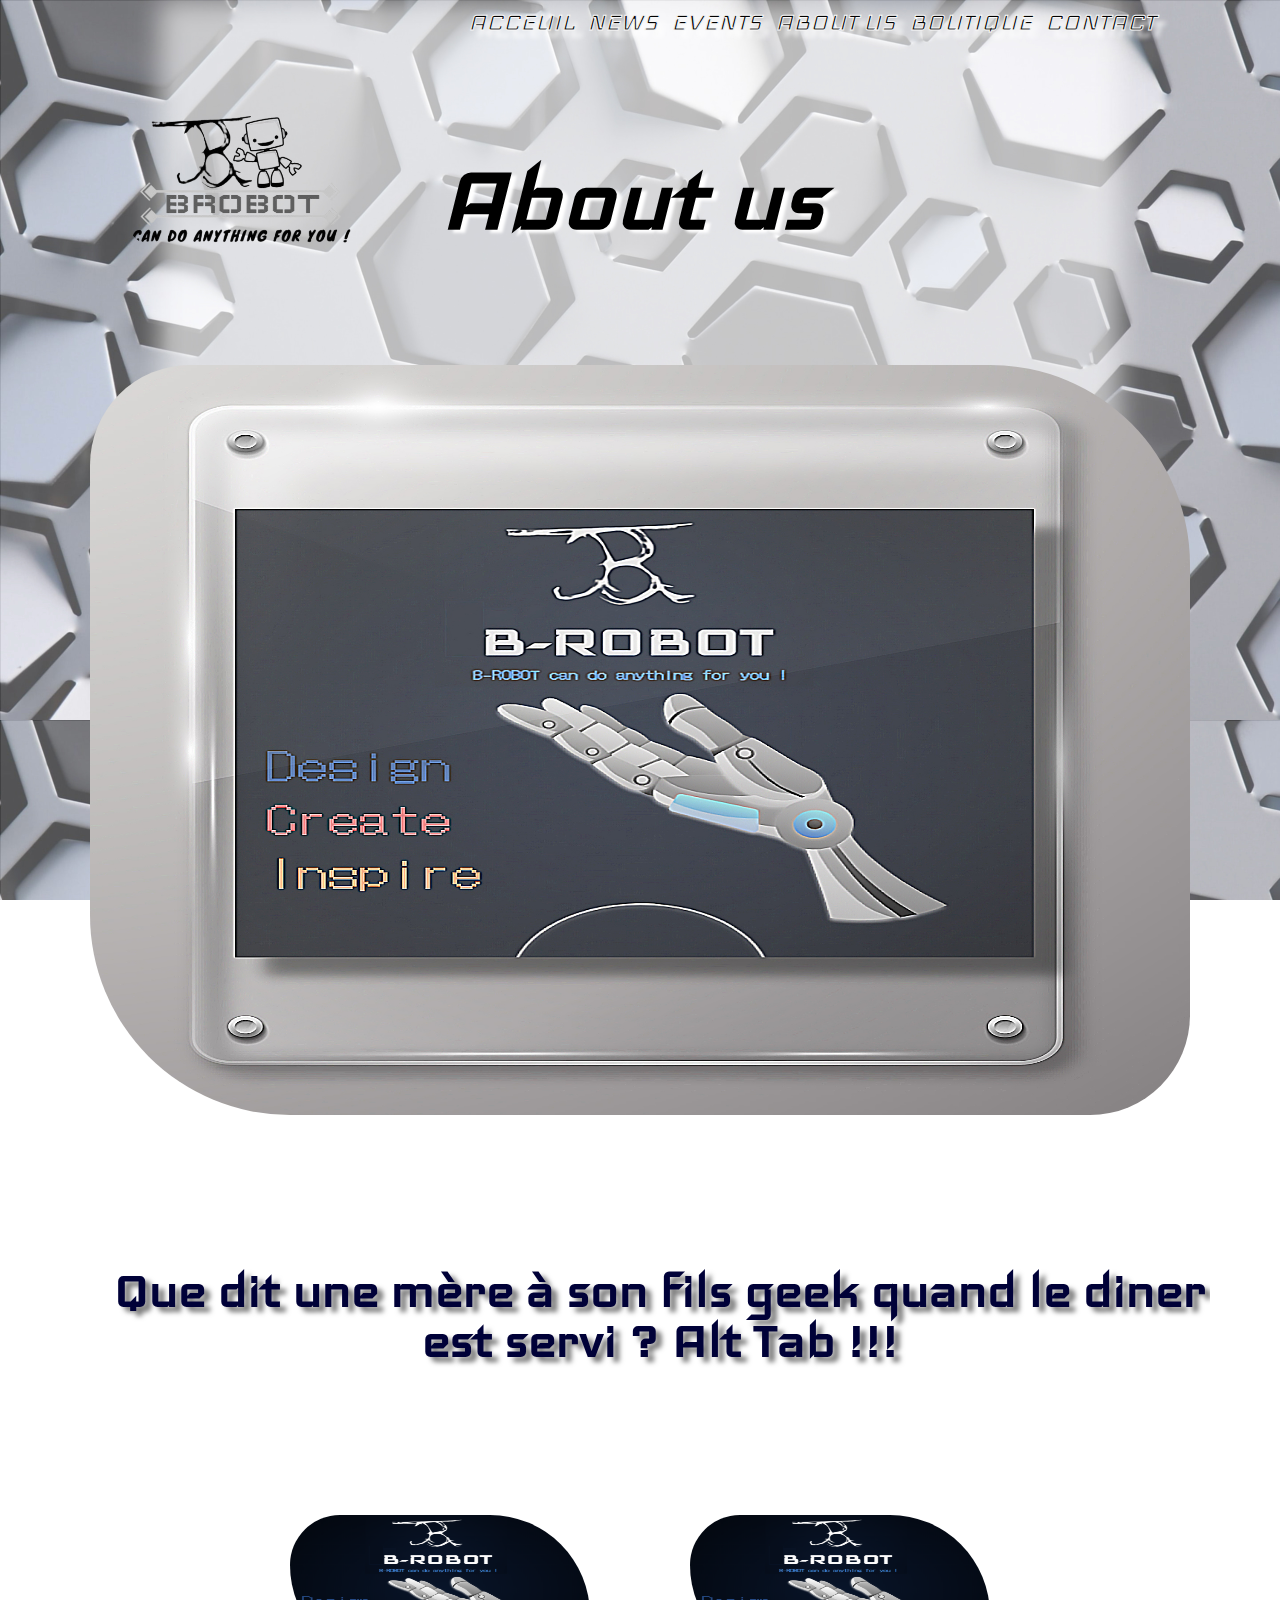
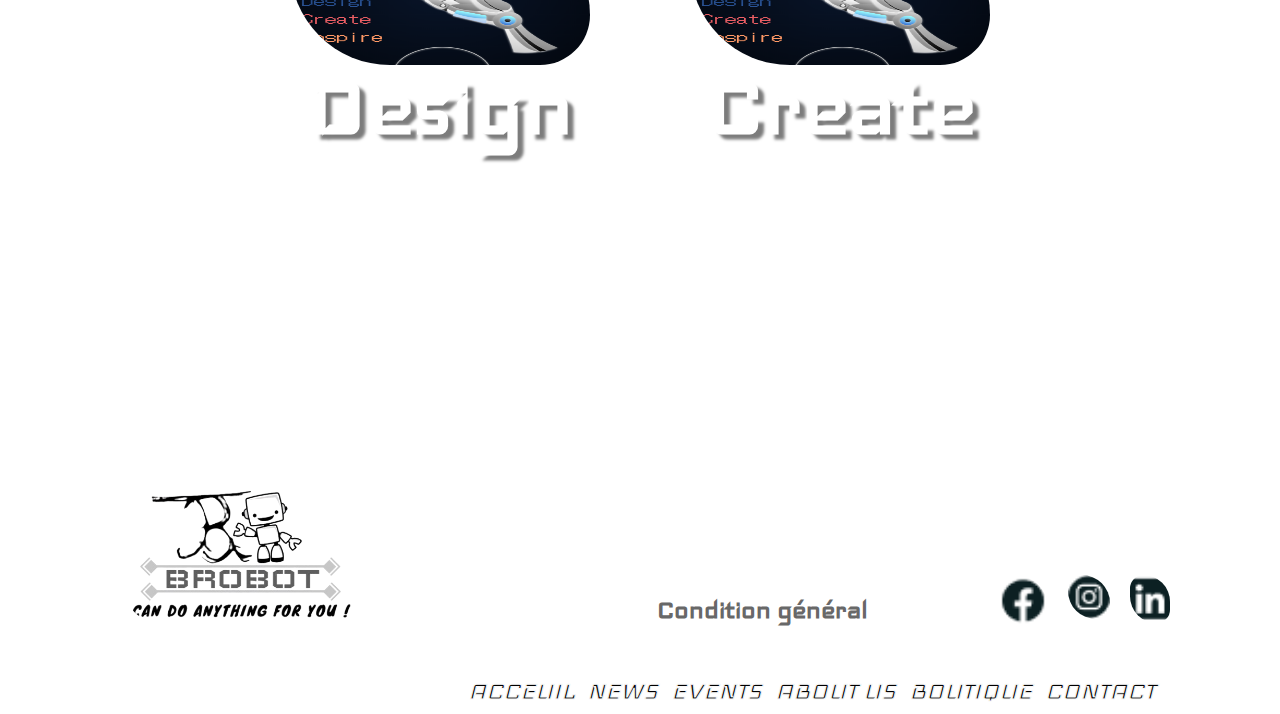
<file: aboutus.html>
<!DOCTYPE html>
<html lang="fr">
<head>
    <meta charset="UTF-8">
    <meta name="viewport" content="width=device-width, initial-scale=1.0">
    <link rel="stylesheet" type="text/css" href="style.css">
    <link rel="stylesheet" href="https://cdnjs.cloudflare.com/ajax/libs/font-awesome/5.15.3/css/all.min.css" />
    <title>Document</title>
    <link rel="preconnect" href="https://fonts.googleapis.com">
<link rel="preconnect" href="https://fonts.gstatic.com" crossorigin>
<link href="https://fonts.googleapis.com/css2?family=Iceland&display=swap" rel="stylesheet">
</head>
<body> 
  <header>
    <div class="flex-container0">
      <div class="flex-box0">
        <nav class="navo">
                <input type="checkbox" id="check">
              <label for="check" class="checkbtn">
                <i class="fas fa-bars"></i>
              </label>      
            <ul class="ulfoot">
              <li><a href="index.html">Acceuil</a></li>
                <li><a href="news.html">News</a></li>
                <li><a href="events.html">Events</a></li>
                <li><a href="aboutus.html">About Us</a></li>
                <li><a href="boutique.html">Boutique</a></li>
                <li><a href="contact.html">Contact</a></li>
            </ul>
        </nav>
      </div>
    </div>
  </header>
    <div class="flex-box0">
      <div class="media">
        <div class="image"><img src="./logoOKOK2.png" width="300"></div>
        <div class="content7">About us</div>
      </div>
    <div class="flex-container">
        <div class="flex-box2">
            <a class="imagecentre"><img alt="logo" src="./verre7.jpg" width="1100" height="750"/></a>
        </div>        
        <div class="flex-box555">
            <h1 class="titre2">Que dit une mère à son fils geek quand le diner est servi ? 
Alt Tab !!!</h1>
        </div>
    </div>
        <div class="flex-container2">
            <div class="flex-box3">
                <a class="imagerobot"><img alt="logo" src="./imagebox1.png" width="300" height="150" /></a>
                <h1 class="mot1">Design</h1>
            </div>
            <div class="flex-box4">
                <a class="imagerobot"><img alt="logo" src="./imagebox1.png" width="300" height="150" /></a>
                <h1 class="mot2">Create</h1>
            </div>
        </div>        
          <div>
      </div> 
          <div class="medias">
            <div class="logofooter"><img src="./logoOKOK2.png" width="300"></div>
            <div class="condition">
              <a href="conditiongeneral.html">Condition général</a>
            </div>
            <div class="mediascontent"><img src="./facebook.png" width="50"></div>
            <div class="mediascontent"><img src="./instagram.png" width="42"></div>
            <div class="mediascontent"><img src="./linkedin.png" width="40"></div>
          </div>      
<footer>   
    <div class="foot">
      <div class="flex-container0">
        <div class="flex-box0">
          <nav class="navo">    
              <ul class="ulfoot">
                <li><a href="index.html">Acceuil</a></li>
                <li><a href="news.html">News</a></li>
                <li><a href="events.html">Events</a></li>
                <li><a href="aboutus.html">About Us</a></li>
                <li><a href="boutique.html">Boutique</a></li>
                <li><a href="contact.html">Contact</a></li>
              </ul>
          </nav>
        </div>
      </div>
    </div>
</footer>
</body>
</html>
</file>
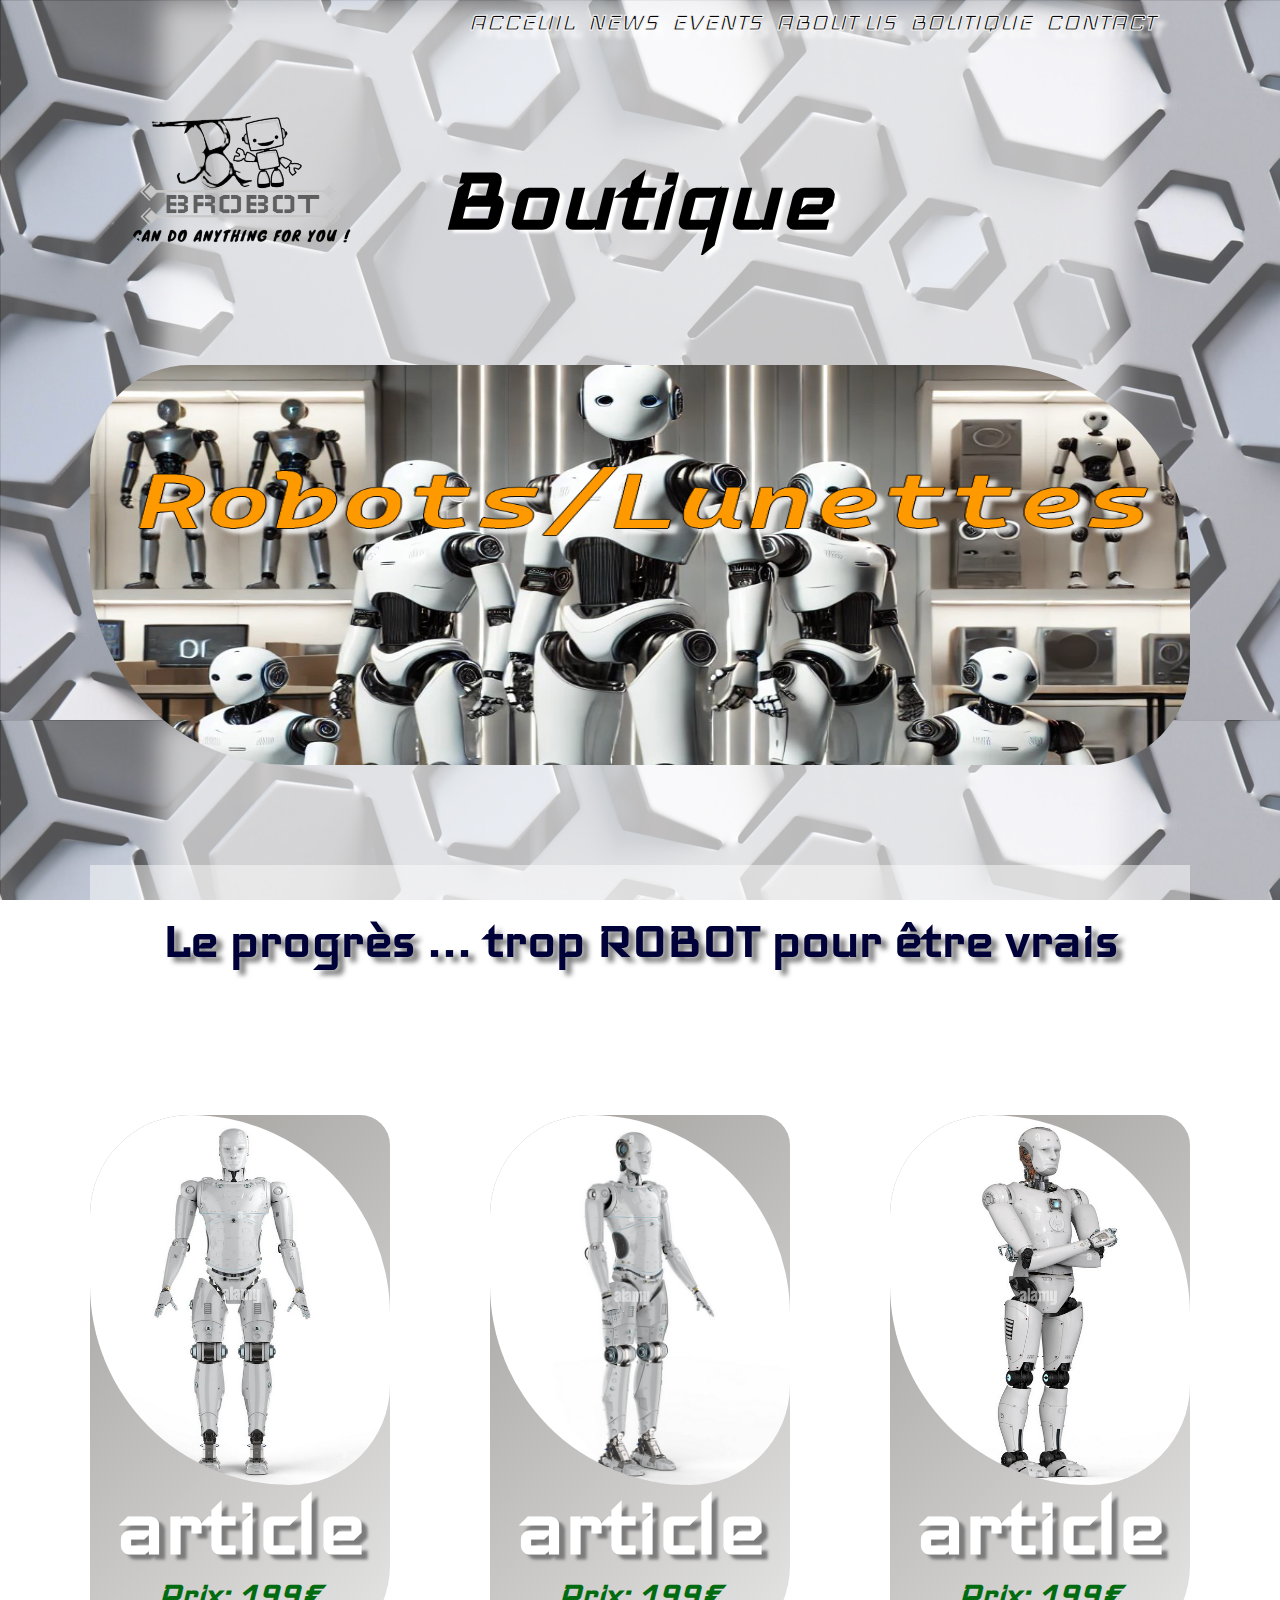
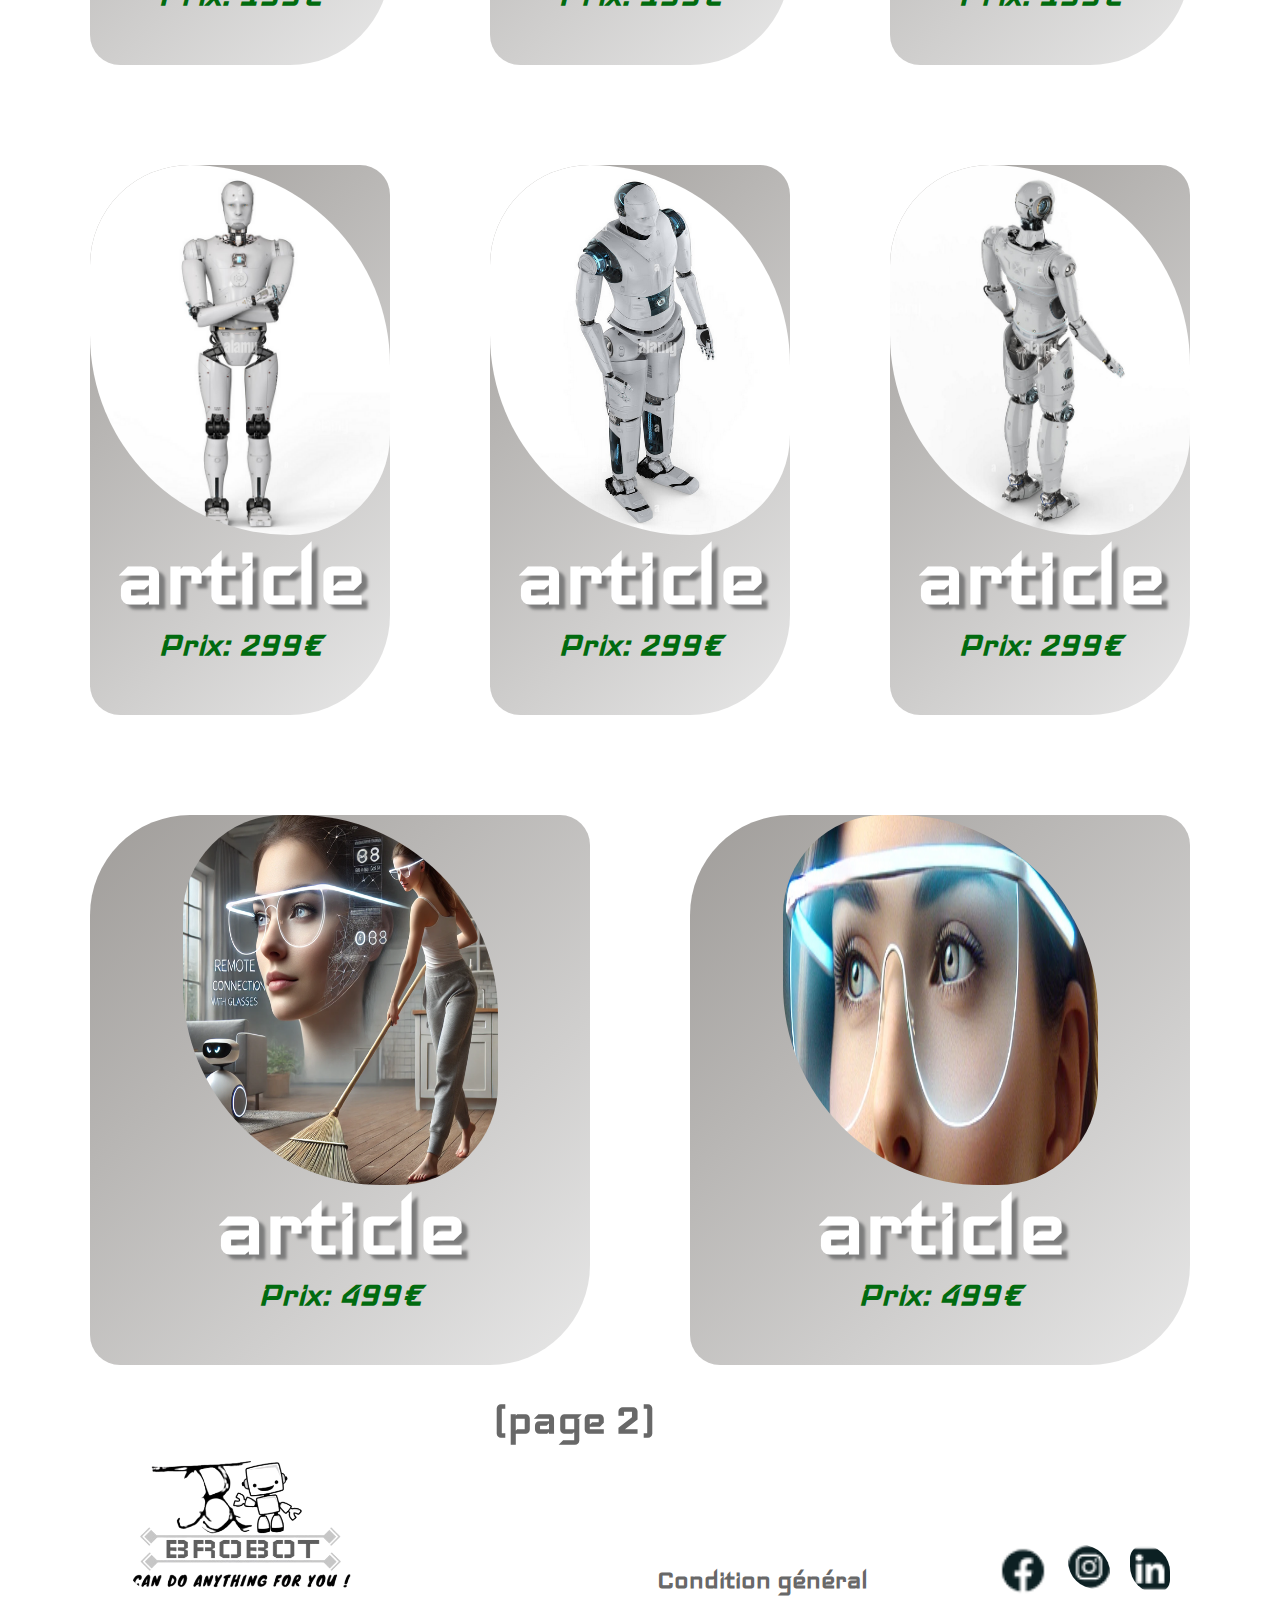
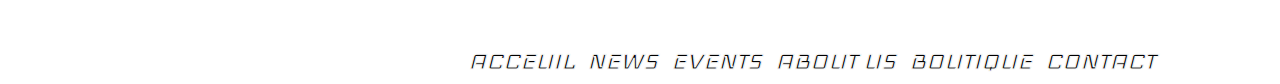
<file: boutique.html>
<!DOCTYPE html>
<html lang="fr">
<head>
    <meta charset="UTF-8">
    <meta name="viewport" content="width=device-width, initial-scale=1.0">
    <link rel="stylesheet" type="text/css" href="style.css">
    <link rel="stylesheet" href="https://cdnjs.cloudflare.com/ajax/libs/font-awesome/5.15.3/css/all.min.css" />
    <title>Document</title>
    <link rel="preconnect" href="https://fonts.googleapis.com">
<link rel="preconnect" href="https://fonts.gstatic.com" crossorigin>
<link href="https://fonts.googleapis.com/css2?family=Iceland&display=swap" rel="stylesheet">
</head>
<body> 
  <header>
    <div class="flex-container0">
      <div class="flex-box0">
        <nav class="navo">
                <input type="checkbox" id="check">
              <label for="check" class="checkbtn">
                <i class="fas fa-bars"></i>
              </label>      
            <ul class="ulfoot">
              <li><a href="index.html">Acceuil</a></li>
                <li><a href="news.html">News</a></li>
                <li><a href="events.html">Events</a></li>
                <li><a href="aboutus.html">About Us</a></li>
                <li><a href="boutique.html">Boutique</a></li>
                <li><a href="contact.html">Contact</a></li>
            </ul>
        </nav>
      </div>
    </div>
  </header>
    <div class="flex-box0">
      <div class="media">
        <div class="image"><img src="./logoOKOK2.png" width="300"></div>
        <div class="content8">Boutique</div>
      </div>
    <div class="flex-container">
        <div class="flex-box2">
            <a class="imagecentre"><img alt="logo" src="./roro.png" width="1100" height="400"/></a>
        </div>        
        <div class="flex-box5">
            <h1 class="titre2">Le progrès ... trop ROBOT pour être vrais</h1>
        </div>
    </div>
        <div class="flex-container2">
            <div class="flex-box44">
                <a class="imagerobot"><img alt="logo" src="robot/1.png" width="300" height="370" /></a>
                <a class="mot1" href="logoOKOK.jpg">article</a>
                <p>Prix: 199€</p>
            </div>
            <div class="flex-box44">
                <a class="imagerobot"><img alt="logo" src="./robot/2.png" width="300" height="370" /></a>
                <a class="mot1" href="logoOKOK.jpg">article</a>
                <p>Prix: 199€</p>
            </div>
            <div class="flex-box44">
                <a class="imagerobot"><img alt="logo" src="./robot/3.png" width="300" height="370" /></a>
                <a class="mot1" href="logoOKOK.jpg">article</a>
                <p>Prix: 199€</p>
            </div>
        </div> 
        <div class="flex-container2">
          <div class="flex-box44">
              <a class="imagerobot"><img alt="logo" src="./robot/4.png" width="300" height="370" /></a>
              <a class="mot1" href="logoOKOK.jpg">article</a>
              <p>Prix: 299€</p>
          </div>
          <div class="flex-box44">
              <a class="imagerobot"><img alt="logo" src="./robot/5.png" width="300" height="370" /></a>
              <a class="mot1" href="logoOKOK.jpg">article</a>
              <p>Prix: 299€</p>
          </div>
          <div class="flex-box44">
              <a class="imagerobot"><img alt="logo" src="./robot/6.png" width="300" height="370" /></a>
              <a class="mot1" href="logoOKOK.jpg">article</a>
              <p>Prix: 299€</p>
          </div>
      </div>        
      <div class="flex-container2">
        <div class="flex-box44">
            <a class="imagerobot"><img alt="logo" src="./robot/17.png" width="315" height="370" /></a>
            <a class="mot1" href="logoOKOK.jpg">article</a>
            <p>Prix: 499€</p>
        </div>
        <div class="flex-box44">
            <a class="imagerobot"><img alt="logo" src="./robot/10.jpg" width="315" height="370" /></a>
            <a class="mot1" href="logoOKOK.jpg">article</a>
            <p>Prix: 499€</p>
        </div>
    </div>        
      <div class="flex-container0">
        <div class="flex-box0">
          <div class="medias">
            <div class="logofooter"><img src="./logoOKOK2.png" width="300"></div>
            <div class="page2">
              <a href="boutique2.html">(page 2)</a>
            </div>
            <div class="condition">
              <a href="conditiongeneral.html">Condition général</a>
            </div>

            
            <div class="mediascontent"><img src="./facebook.png" width="50"></div>
            <div class="mediascontent"><img src="./instagram.png" width="42"></div>
            <div class="mediascontent"><img src="./linkedin.png" width="40"></div>
          </div>      
<footer>   
    <div class="foot">
      <div class="flex-container0">
        <div class="flex-box0">
          <nav class="navo">    
              <ul class="ulfoot">
                <li><a href="index.html">Acceuil</a></li>
                <li><a href="news.html">News</a></li>
                <li><a href="events.html">Events</a></li>
                <li><a href="aboutus.html">About Us</a></li>
                <li><a href="boutique.html">Boutique</a></li>
                <li><a href="contact.html">Contact</a></li>
              </ul>
          </nav>
        </div>
      </div>
    </div>
</footer>
</body>
</html>
</file>
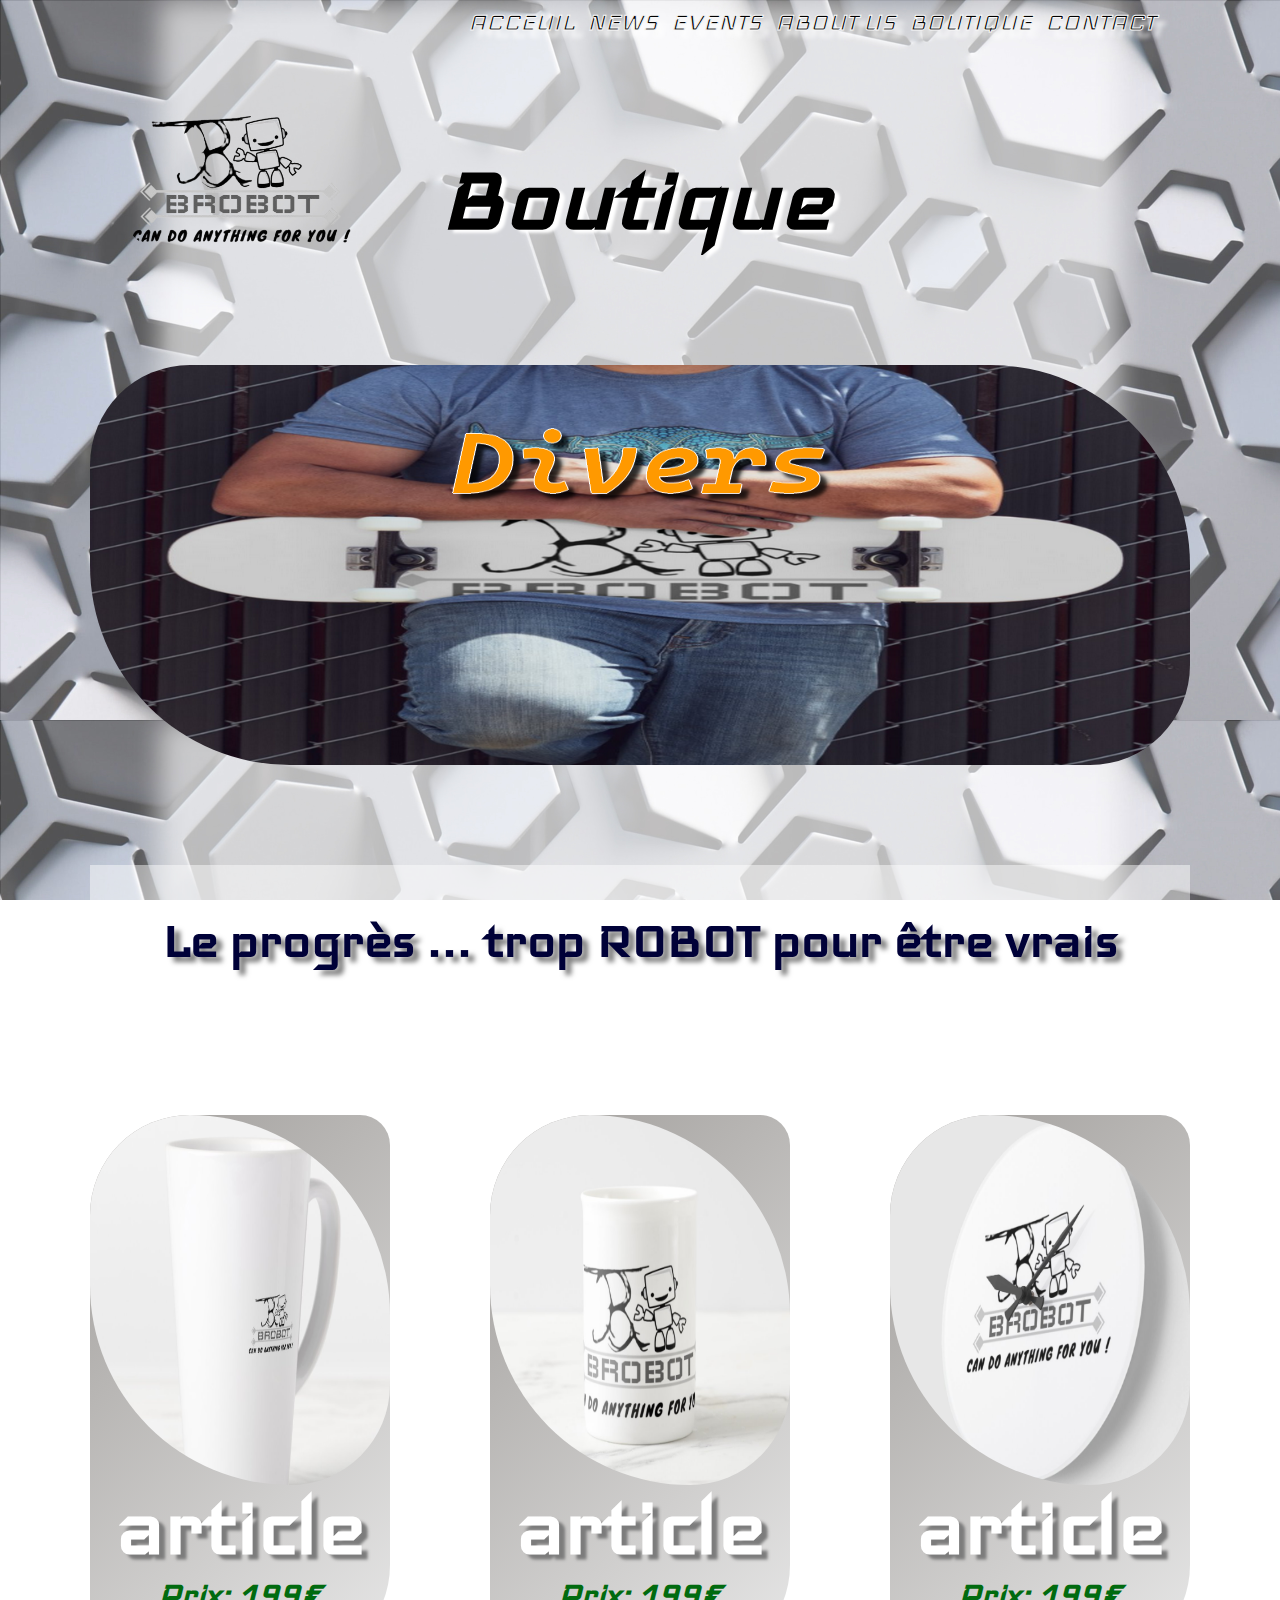
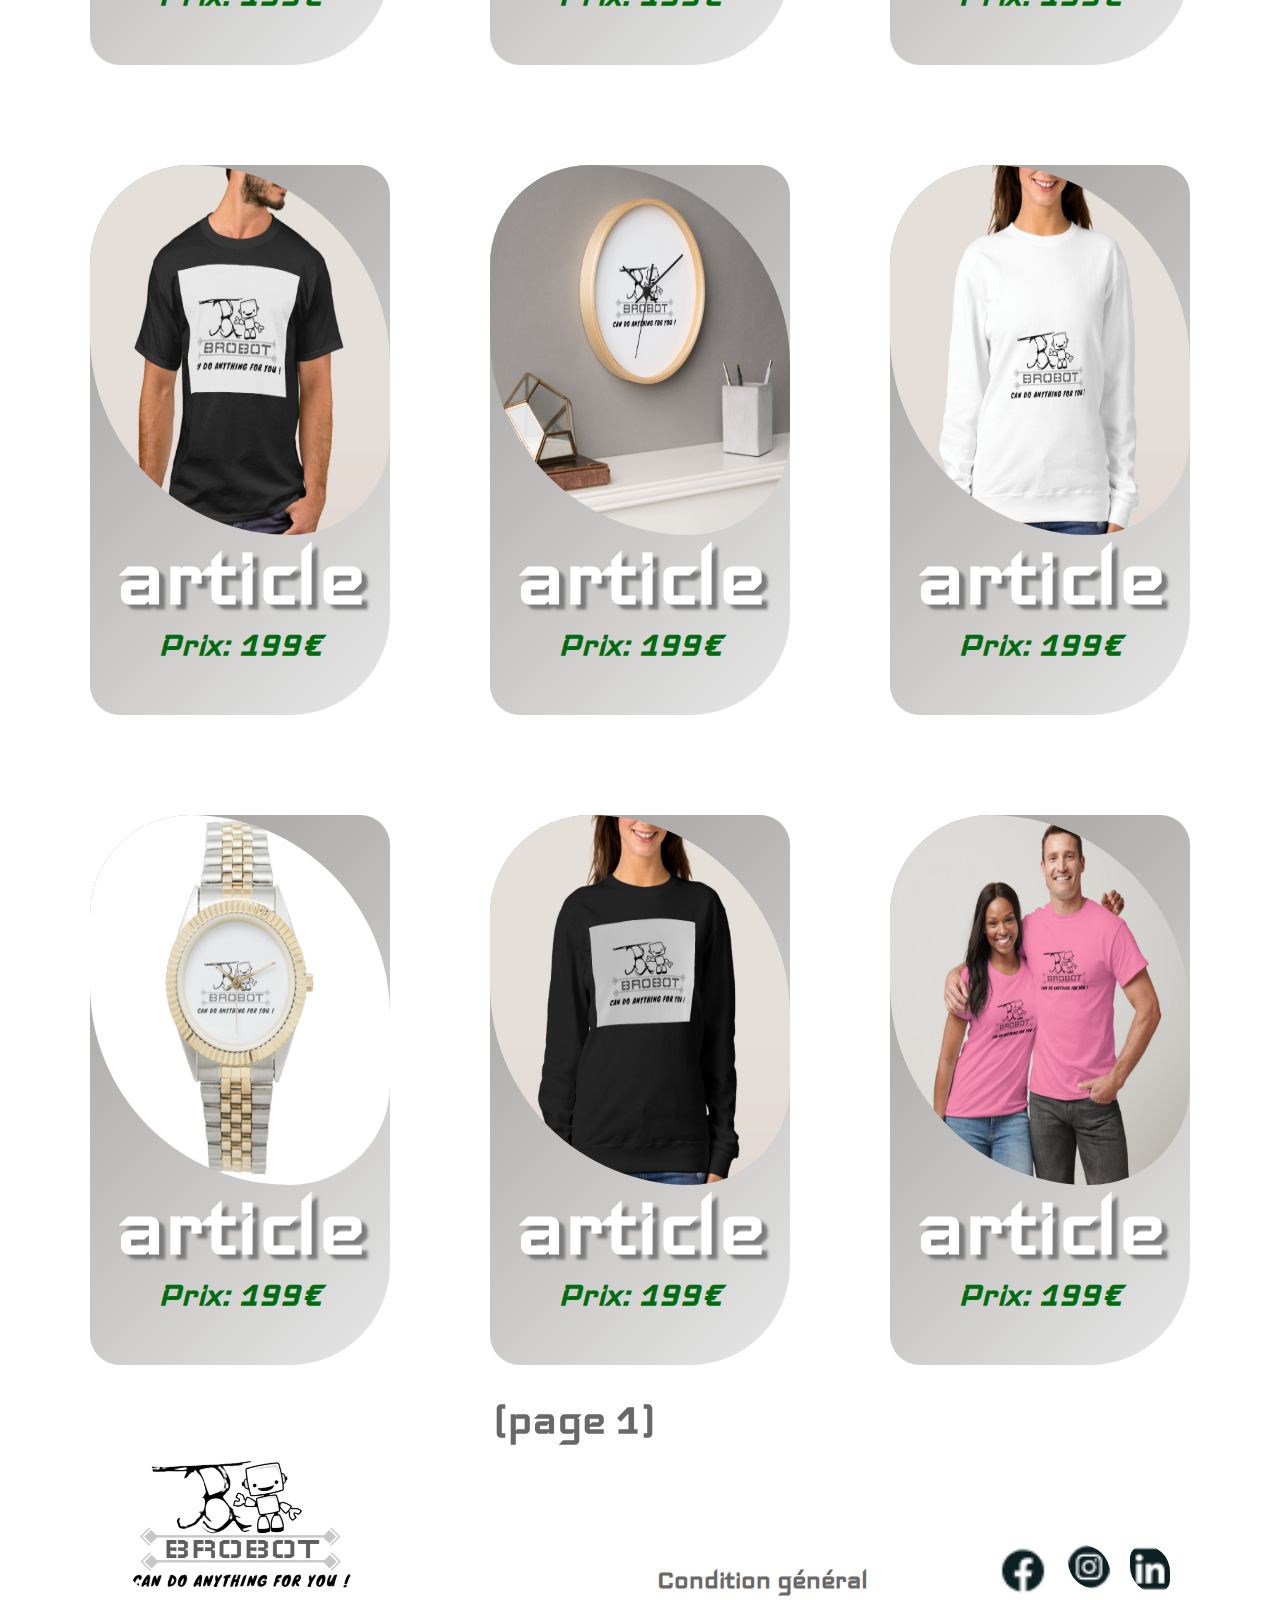
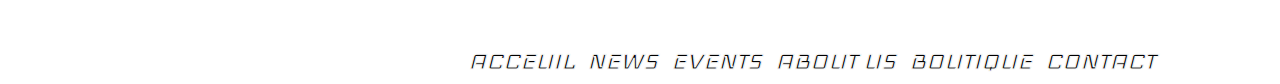
<file: boutique2.html>
<!DOCTYPE html>
<html lang="fr">
<head>
    <meta charset="UTF-8">
    <meta name="viewport" content="width=device-width, initial-scale=1.0">
    <link rel="stylesheet" type="text/css" href="style.css">
    <link rel="stylesheet" href="https://cdnjs.cloudflare.com/ajax/libs/font-awesome/5.15.3/css/all.min.css" />
    <title>Document</title>
    <link rel="preconnect" href="https://fonts.googleapis.com">
<link rel="preconnect" href="https://fonts.gstatic.com" crossorigin>
<link href="https://fonts.googleapis.com/css2?family=Iceland&display=swap" rel="stylesheet">
</head>
<body> 
  <header>
    <div class="flex-container0">
      <div class="flex-box0">
        <nav class="navo">
                <input type="checkbox" id="check">
              <label for="check" class="checkbtn">
                <i class="fas fa-bars"></i>
              </label>      
            <ul class="ulfoot">
                <li><a href="index.html">Acceuil</a></li>
                <li><a href="news.html">News</a></li>
                <li><a href="events.html">Events</a></li>
                <li><a href="aboutus.html">About Us</a></li>
                <li><a href="boutique.html">Boutique</a></li>
                <li><a href="contact.html">Contact</a></li>
            </ul>
        </nav>
      </div>
    </div>
  </header>
    <div class="flex-box0">
      <div class="media">
        <div class="image"><img src="./logoOKOK2.png" width="300"></div>
        <div class="content8">Boutique</div>
      </div>
    <div class="flex-container">
        <div class="flex-box2">
            <a class="imagecentre"><img alt="logo" src="./12.png" width="1100" height="400"/></a>
        </div>        
        <div class="flex-box5">
            <h1 class="titre2">Le progrès ... trop ROBOT pour être vrais</h1>
        </div>
    </div>
        <div class="flex-container2">
            <div class="flex-box44">
                <a class="imagerobot"><img alt="logo" src="./article/1.png" width="300" height="370" /></a>
                <a class="mot1" href="logoOKOK.jpg">article</a>
                <p class="b2">Prix: 199€</p>
            </div>
            <div class="flex-box44">
                <a class="imagerobot"><img alt="logo" src="./article/2.png" width="300" height="370" /></a>
                <a class="mot1" href="logoOKOK.jpg">article</a>
                <p class="b2">Prix: 199€</p>
            </div>
            <div class="flex-box44">
                <a class="imagerobot"><img alt="logo" src="./article/3.png" width="300" height="370" /></a>
                <a class="mot1" href="logoOKOK.jpg">article</a>
                <p class="b2">Prix: 199€</p>
            </div>
        </div> 
        <div class="flex-container2">
          <div class="flex-box44">
              <a class="imagerobot"><img alt="logo" src="./article/10.png" width="300" height="370" /></a>
              <a class="mot1" href="logoOKOK.jpg">article</a>
              <p class="b2">Prix: 199€</p>
          </div>
          <div class="flex-box44">
              <a class="imagerobot"><img alt="logo" src="./article/5.png" width="300" height="370" /></a>
              <a class="mot1" href="logoOKOK.jpg">article</a>
              <p class="b2">Prix: 199€</p>
          </div>
          <div class="flex-box44">
              <a class="imagerobot"><img alt="logo" src="./article/8.png" width="300" height="370" /></a>
              <a class="mot1" href="logoOKOK.jpg">article</a>
              <p class="b2">Prix: 199€</p>
          </div>
      </div>        
      <div class="flex-container2">
        <div class="flex-box44">
            <a class="imagerobot"><img alt="logo" src="./article/4.png" width="300" height="370" /></a>
            <a class="mot1" href="logoOKOK.jpg">article</a>
            <p class="b2">Prix: 199€</p>
        </div>
        <div class="flex-box44">
            <a class="imagerobot"><img alt="logo" src="./article/9.png" width="300" height="370" /></a>
            <a class="mot1" href="logoOKOK.jpg">article</a>
            <p class="b2">Prix: 199€</p>
        </div>
        <div class="flex-box44">
            <a class="imagerobot"><img alt="logo" src="./article/11.png" width="300" height="370" /></a>
            <a class="mot1" href="logoOKOK.jpg">article</a>
            <p class="b2">Prix: 199€</p>
        </div>
    </div>        
      <div class="flex-container0">
        <div class="flex-box0">
          <div class="medias">
            <div class="logofooter"><img src="./logoOKOK2.png" width="300"></div>
            <div class="page2">
              <a href="boutique.html">(page 1)</a>
            </div>
            <div class="condition">
              <a href="index.html">Condition général</a>
            </div>
            <div class="mediascontent"><img src="./facebook.png" width="50"></div>
            <div class="mediascontent"><img src="./instagram.png" width="42"></div>
            <div class="mediascontent"><img src="./linkedin.png" width="40"></div>
          </div>      
      <footer>   
          <div class="foot">
            <div class="flex-container0">
              <div class="flex-box0">
                <nav class="navo">    
                    <ul class="ulfoot">
                      <li><a href="index.html">Acceuil</a></li>
                      <li><a href="news.html">News</a></li>
                      <li><a href="events.html">Events</a></li>
                      <li><a href="aboutus.html">About Us</a></li>
                      <li><a href="boutique.html">Boutique</a></li>
                      <li><a href="contact.html">Contact</a></li>
                    </ul>
                </nav>
              </div>
            </div>
          </div>
      </footer>
  </body>
</html>
</file>
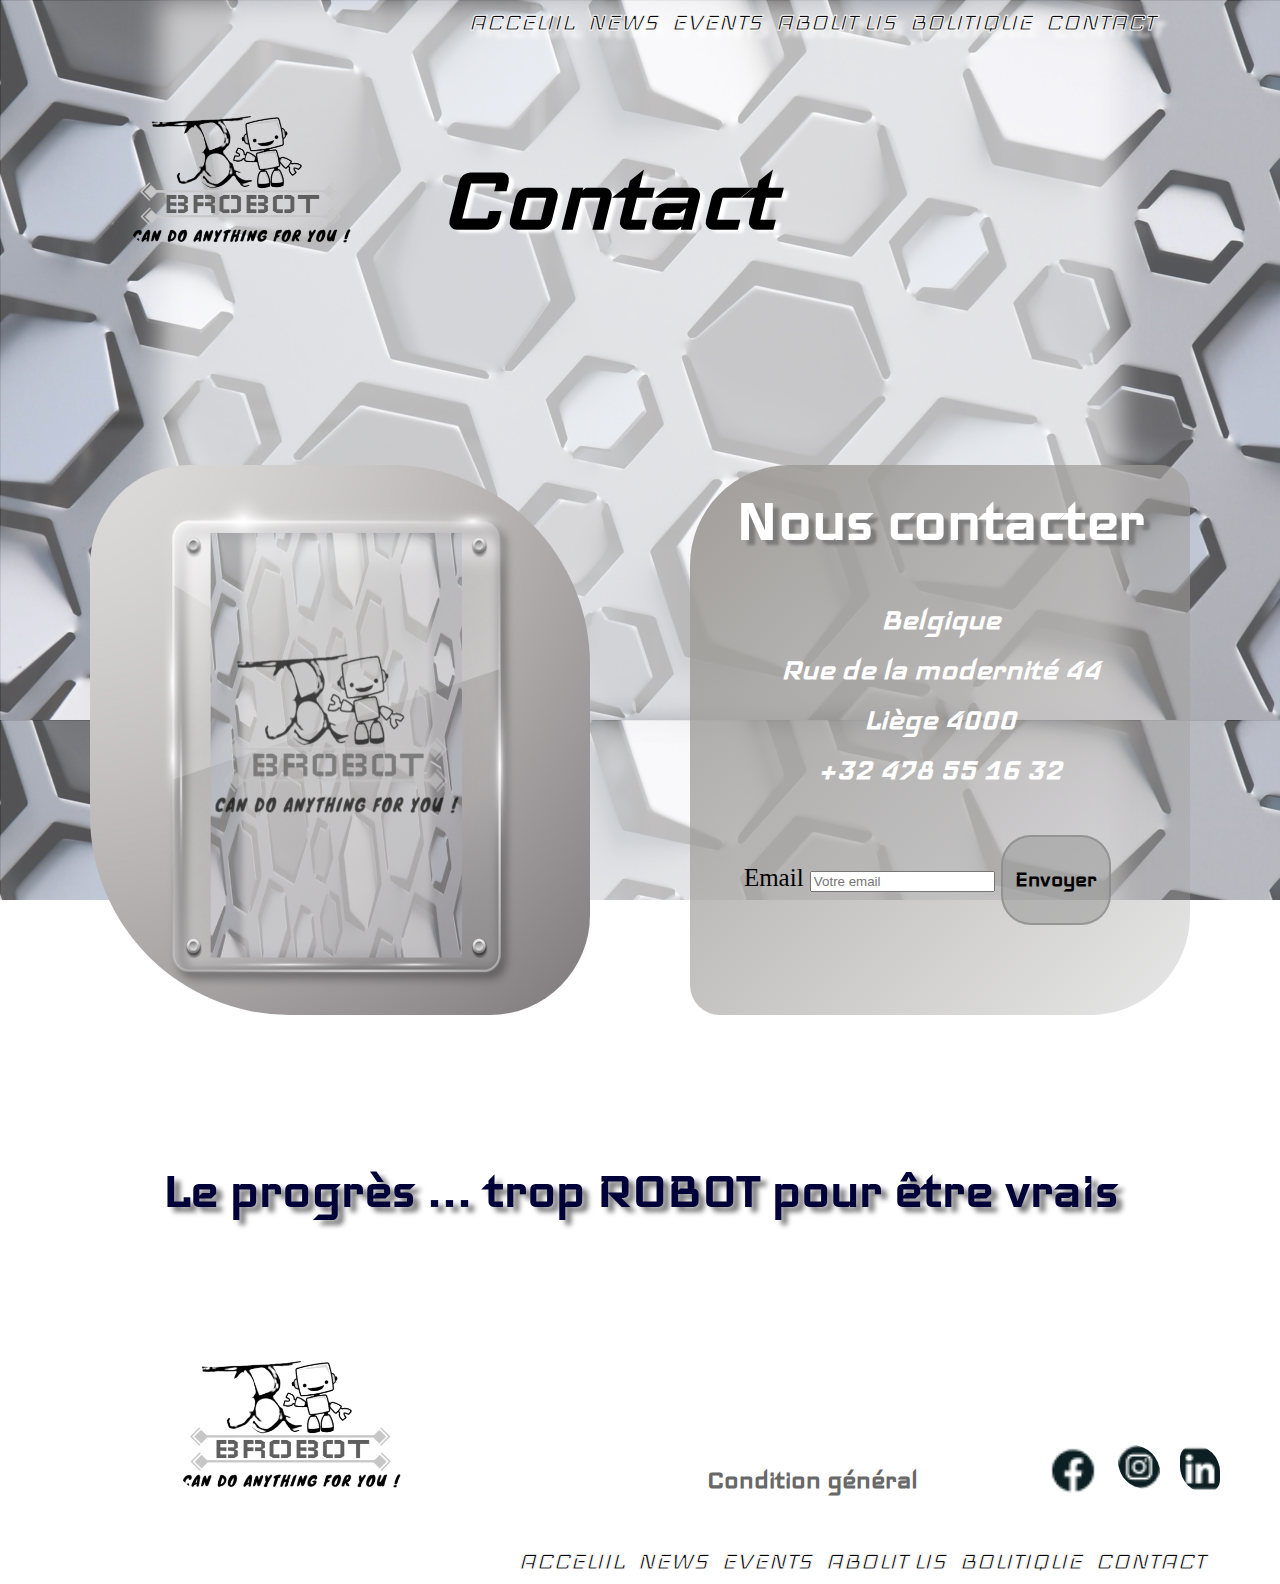
<file: contact.html>
<!DOCTYPE html>
<html lang="fr">
<head>
    <meta charset="UTF-8">
    <meta name="viewport" content="width=device-width, initial-scale=1.0">
    <link rel="stylesheet" type="text/css" href="style.css">
    <link rel="stylesheet" href="https://cdnjs.cloudflare.com/ajax/libs/font-awesome/5.15.3/css/all.min.css" />
    <title>Document</title>
    <link rel="preconnect" href="https://fonts.googleapis.com">
<link rel="preconnect" href="https://fonts.gstatic.com" crossorigin>
<link href="https://fonts.googleapis.com/css2?family=Iceland&display=swap" rel="stylesheet">
</head>
<body> 
  <header>
    <div class="flex-container0">
      <div class="flex-box0">
        <nav class="navo">
                <input type="checkbox" id="check">
              <label for="check" class="checkbtn">
                <i class="fas fa-bars"></i>
              </label>      
            <ul class="ulfoot">
                <li><a href="index.html">Acceuil</a></li>
                <li><a href="news.html">News</a></li>
                <li><a href="events.html">Events</a></li>
                <li><a href="aboutus.html">About Us</a></li>
                <li><a href="boutique.html">Boutique</a></li>
                <li><a href="contact.html">Contact</a></li>
            </ul>
        </nav>
      </div>
    </div>
  </header>
    <div class="flex-box0">
      <div class="media">
        <div class="image"><img src="./logoOKOK2.png" width="300"></div>
        <div class="content9">Contact</div>
    </div>

    <div class="flex-container2">
      <div class="flex-box33">
          <a class="contactpng"><img alt="logos" src="./logofin2.png" width="500" height="550" /></a>
      </div>
      <div class="flex-box44">
          <h1 class="mot11">Nous contacter</h1>
          <p class="tt">Belgique</p>
          <p class="tt">Rue de la modernité 44</p>
          <p class="tt">Liège 4000</p>
          <p class="tt">+32 478 55 16 32</p>
          <form>
              <label for="email">Email</label>
              <input type="email" id="email" name="email" placeholder="Votre email">
              <button class="rr">Envoyer</button>
        </form>
      </div>
  </div>  
   
    <div class="flex-container0">  
      <div class="flex-box5">
          <h1 class="titre2">Le progrès ... trop ROBOT pour être vrais</h1>
      </div>
    </div>
        <div class="flex-container2">
          <div>
      </div> 
      <div class="flex-container0">
        <div class="flex-box0">
          <div class="medias">
            <div class="logofooter"><img src="./logoOKOK2.png" width="300"></div>
            <div class="condition">
              <a href="conditiongeneral.html">Condition général</a>
            </div>
            <div class="mediascontent"><img src="./facebook.png" width="50"></div>
            <div class="mediascontent"><img src="./instagram.png" width="42"></div>
            <div class="mediascontent"><img src="./linkedin.png" width="40"></div>
          </div>     
<footer>   
    <div class="foot">
      <div class="flex-container0">
        <div class="flex-box0">
          <nav class="navo">    
              <ul class="ulfoot">
                <li><a href="index.html">Acceuil</a></li>
                <li><a href="news.html">News</a></li>
                <li><a href="events.html">Events</a></li>
                <li><a href="aboutus.html">About Us</a></li>
                <li><a href="boutique.html">Boutique</a></li>
                <li><a href="contact.html">Contact</a></li>
              </ul>
          </nav>
        </div>
      </div>
    </div>
    <script src="script.js"></script>
</footer>
</body>
</html>
</file>
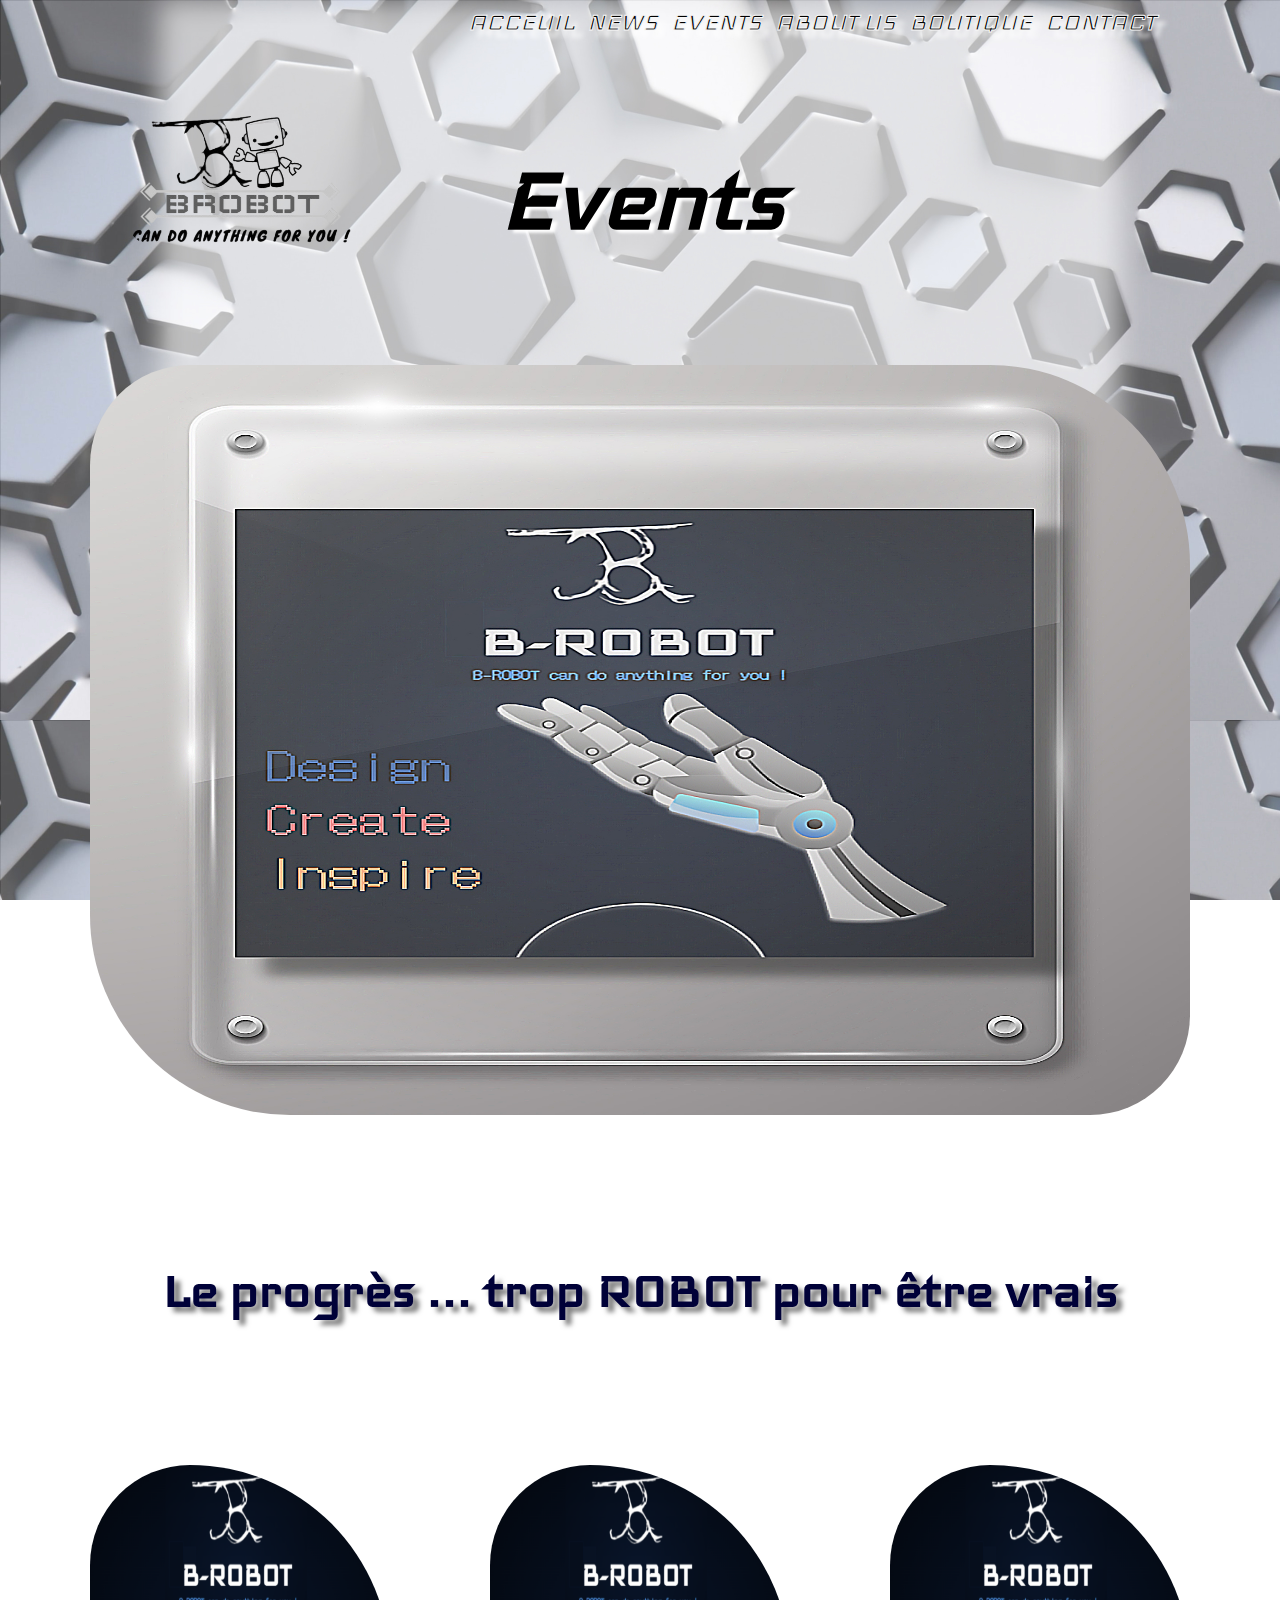
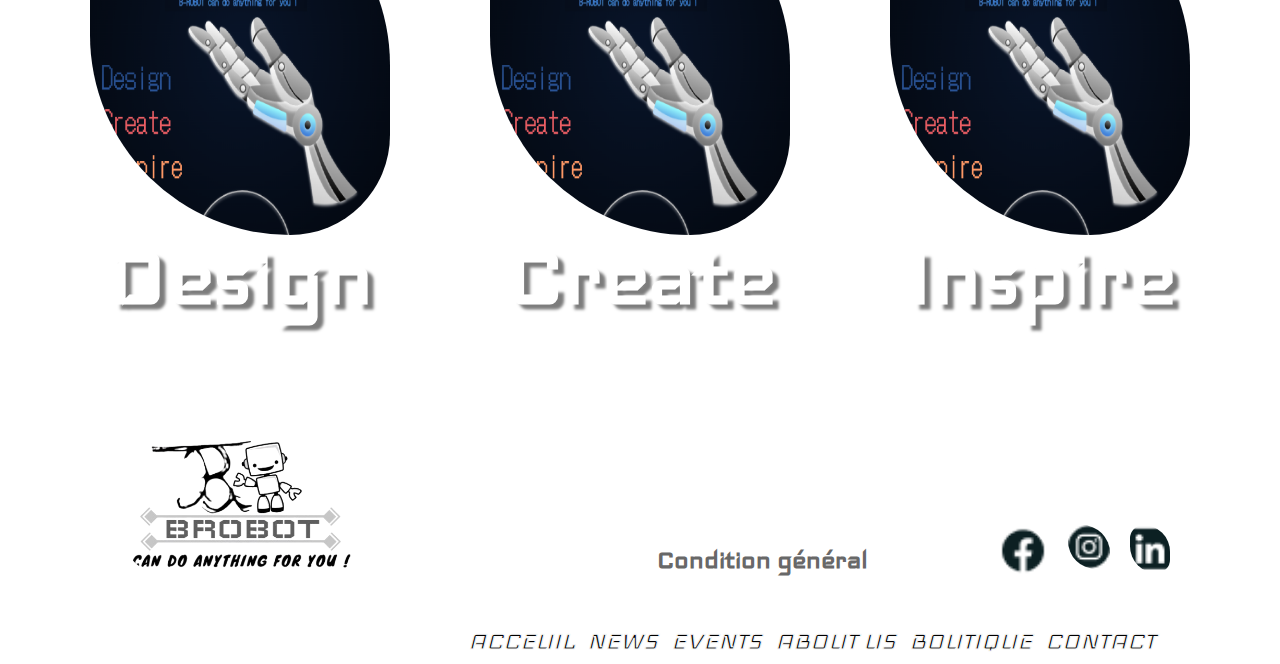
<file: events.html>
<!DOCTYPE html>
<html lang="fr">
<head>
    <meta charset="UTF-8">
    <meta name="viewport" content="width=device-width, initial-scale=1.0">
    <link rel="stylesheet" type="text/css" href="style.css">
    <link rel="stylesheet" href="https://cdnjs.cloudflare.com/ajax/libs/font-awesome/5.15.3/css/all.min.css" />
    <title>Document</title>
    <link rel="preconnect" href="https://fonts.googleapis.com">
<link rel="preconnect" href="https://fonts.gstatic.com" crossorigin>
<link href="https://fonts.googleapis.com/css2?family=Iceland&display=swap" rel="stylesheet">
</head>
<body> 
  <header>
    <div class="flex-container0">
      <div class="flex-box0">
        <nav class="navo">
                <input type="checkbox" id="check">
              <label for="check" class="checkbtn">
                <i class="fas fa-bars"></i>
              </label>      
            <ul class="ulfoot">
              <li><a href="index.html">Acceuil</a></li>
                <li><a href="news.html">News</a></li>
                <li><a href="events.html">Events</a></li>
                <li><a href="aboutus.html">About Us</a></li>
                <li><a href="boutique.html">Boutique</a></li>
                <li><a href="contact.html">Contact</a></li>
            </ul>
        </nav>
      </div>
    </div>
  </header>
    <div class="flex-box0">
      <div class="media">
        <div class="image"><img src="./logoOKOK2.png" width="300"></div>
        <div class="content6">Events</div>
      </div>
    <div class="flex-container">
        <div class="flex-box2">
            <a class="imagecentre"><img alt="logo" src="./verre7.jpg" width="1100" height="750"/></a>
        </div>        
        <div class="flex-box5">
            <h1 class="titre2">Le progrès ... trop ROBOT pour être vrais</h1>
        </div>
    </div>
        <div class="flex-container2">
            <div class="flex-box3">
                <a class="imagerobot"><img alt="logo" src="./imagebox1.png" width="300" height="370" /></a>
                <h1 class="mot1">Design</h1>
            </div>
            <div class="flex-box4">
                <a class="imagerobot"><img alt="logo" src="./imagebox1.png" width="300" height="370" /></a>
                <h1 class="mot2">Create</h1>
            </div>
            <div class="flex-box6">
                <a class="imagerobot"><img alt="logo" src="./imagebox1.png" width="300" height="370" /></a>
                <h1 class="mot3">Inspire</h1>
            </div>
        </div>        
      <div class="flex-container0">
        <div class="flex-box0">
          <div class="medias">
            <div class="logofooter"><img src="./logoOKOK2.png" width="300"></div>
            <div class="condition">
              <a href="conditiongeneral.html">Condition général</a>
            </div>
            <div class="mediascontent"><img src="./facebook.png" width="50"></div>
            <div class="mediascontent"><img src="./instagram.png" width="42"></div>
            <div class="mediascontent"><img src="./linkedin.png" width="40"></div>
          </div>      
<footer>   
    <div class="foot">
      <div class="flex-container0">
        <div class="flex-box0">
          <nav class="navo">    
              <ul class="ulfoot">
                <li><a href="index.html">Acceuil</a></li>
                <li><a href="news.html">News</a></li>
                <li><a href="events.html">Events</a></li>
                <li><a href="aboutus.html">About Us</a></li>
                <li><a href="boutique.html">Boutique</a></li>
                <li><a href="contact.html">Contact</a></li>
              </ul>
          </nav>
        </div>
      </div>
    </div>
</footer>
</body>
</html>
</file>
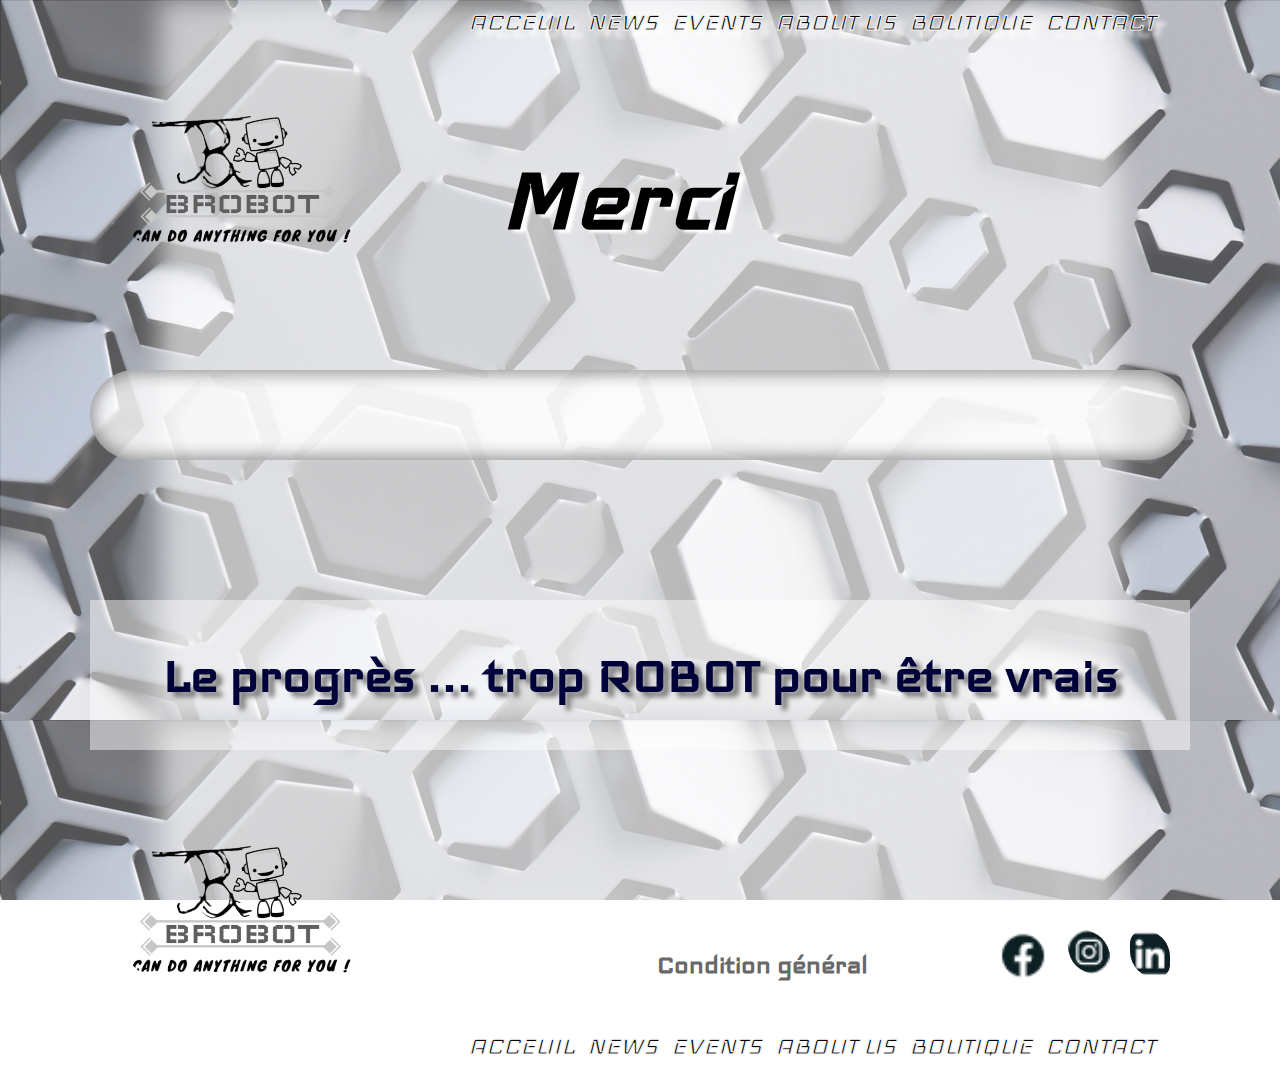
<file: merci.html>
<!DOCTYPE html>
<html lang="fr">
<head>
    <meta charset="UTF-8">
    <meta name="viewport" content="width=device-width, initial-scale=1.0">
    <link rel="stylesheet" type="text/css" href="style.css">
    <link rel="stylesheet" href="https://cdnjs.cloudflare.com/ajax/libs/font-awesome/5.15.3/css/all.min.css" />
    <title>Document</title>
    <link rel="preconnect" href="https://fonts.googleapis.com">
<link rel="preconnect" href="https://fonts.gstatic.com" crossorigin>
<link href="https://fonts.googleapis.com/css2?family=Iceland&display=swap" rel="stylesheet">
</head>
<body> 
  <header>
    <div class="flex-container0">
      <div class="flex-box0">
        <nav class="navo">
                <input type="checkbox" id="check">
              <label for="check" class="checkbtn">
                <i class="fas fa-bars"></i>
              </label>      
            <ul class="ulfoot">
              <li><a href="index.html">Acceuil</a></li>
                <li><a href="news.html">News</a></li>
                <li><a href="events.html">Events</a></li>
                <li><a href="aboutus.html">About Us</a></li>
                <li><a href="boutique.html">Boutique</a></li>
                <li><a href="contact.html">Contact</a></li>
            </ul>
        </nav>
      </div>
    </div>
  </header>
    <div class="flex-box0">
      <div class="media">
        <div class="image"><img src="./logoOKOK2.png" width="300"></div>
        <div class="content4">Merci</div>
      </div>
    <div class="flex-container">
        <div class="flex-box1">
          <div class="deroulement-rtl">
            <div>Merci-Merci-Merci-Merci-Merci !!!</div>
        </div>
        </div>
        <div class="flex-box2">
            
        </div>        
        <div class="flex-box5">
            <h1 class="titre2">Le progrès ... trop ROBOT pour être vrais</h1>
        </div>
    </div>
        <div class="flex-container2">

        </div>        
        
          <div>
      </div> 
      <div class="flex-container0">
        <div class="flex-box0">
          <div class="medias">
            <div class="logofooter"><img src="./logoOKOK2.png" width="300"></div>
            <div class="condition">
              <a href="conditiongeneral.html">Condition général</a>
            </div>
            <div class="mediascontent"><img src="./facebook.png" width="50"></div>
            <div class="mediascontent"><img src="./instagram.png" width="42"></div>
            <div class="mediascontent"><img src="./linkedin.png" width="40"></div>
          </div>      
<footer>   
    <div class="foot">
      <div class="flex-container0">
        <div class="flex-box0">
          <nav class="navo">    
              <ul class="ulfoot">
                <li><a href="index.html">Acceuil</a></li>
                <li><a href="news.html">News</a></li>
                <li><a href="events.html">Events</a></li>
                <li><a href="aboutus.html">About Us</a></li>
                <li><a href="boutique.html">Boutique</a></li>
                <li><a href="contact.html">Contact</a></li>
              </ul>
          </nav>
        </div>
      </div>
    </div>
</footer>
</body>
</html>
</file>
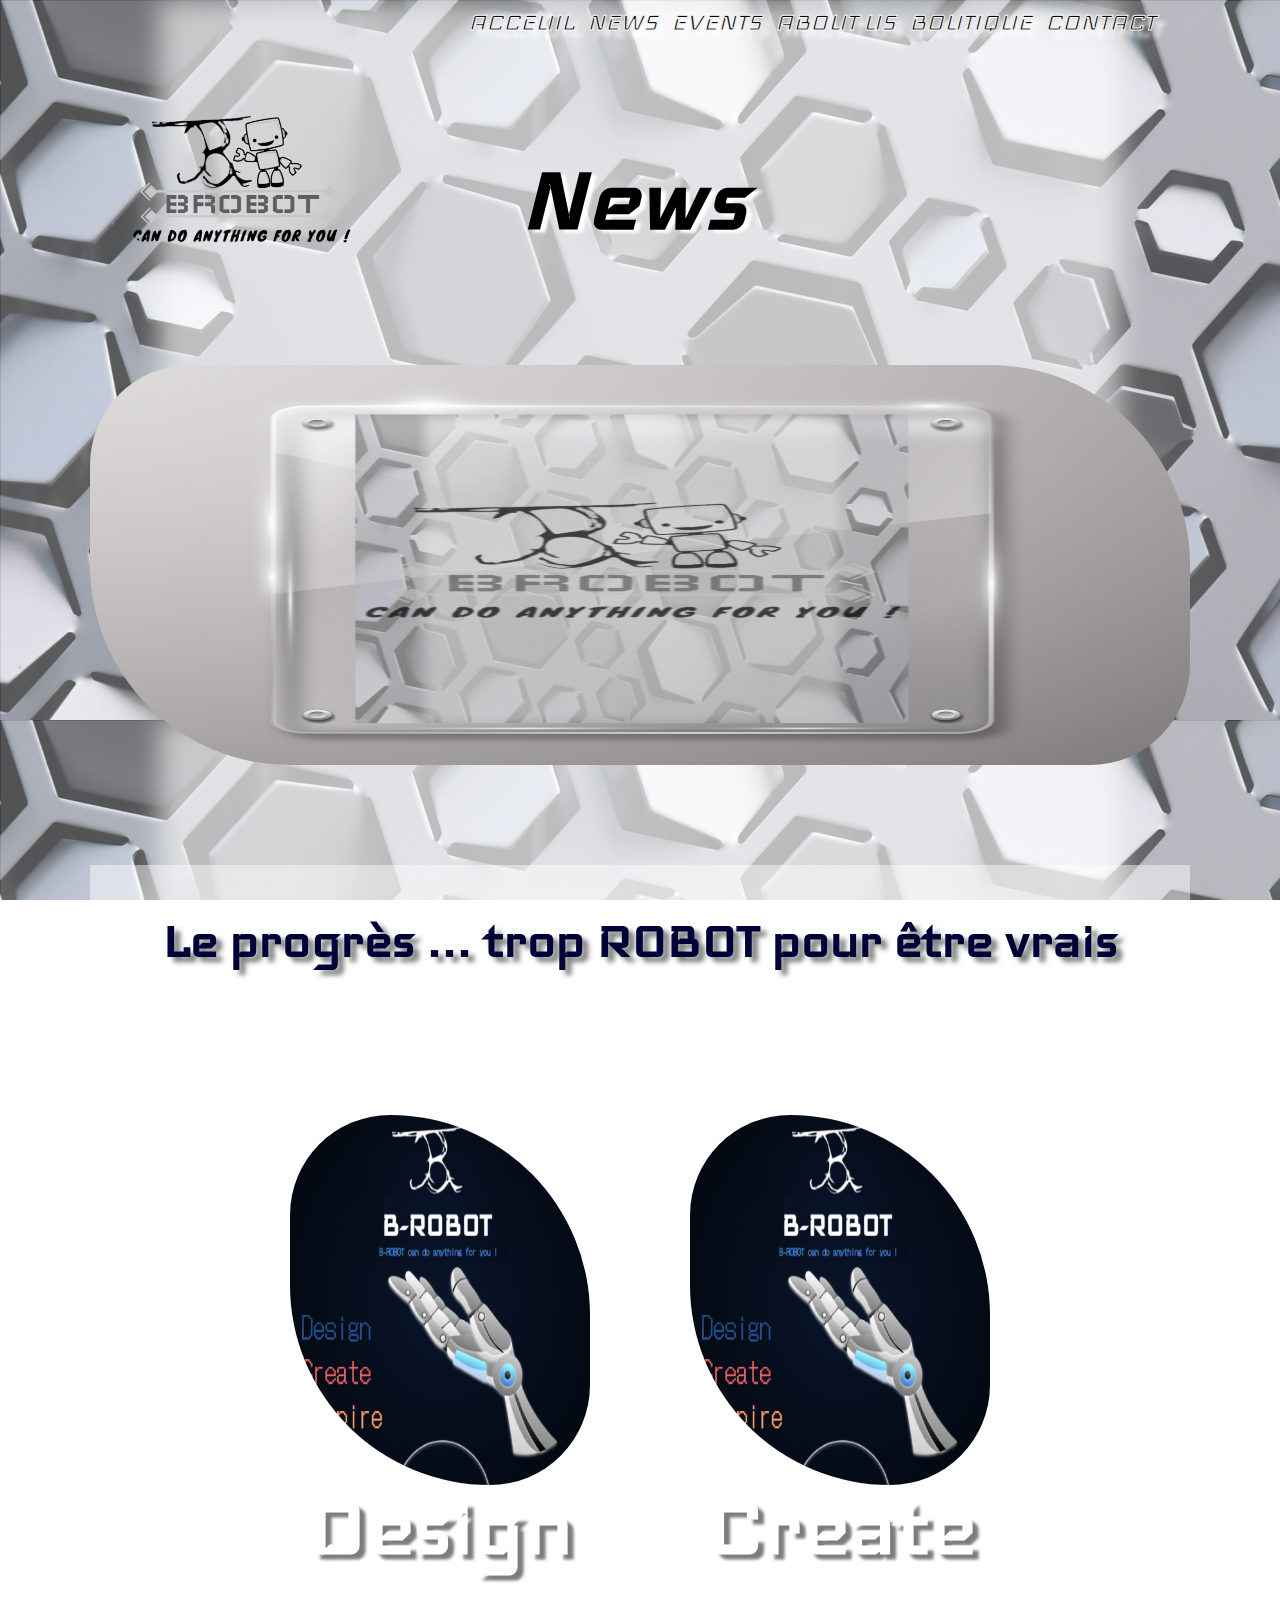
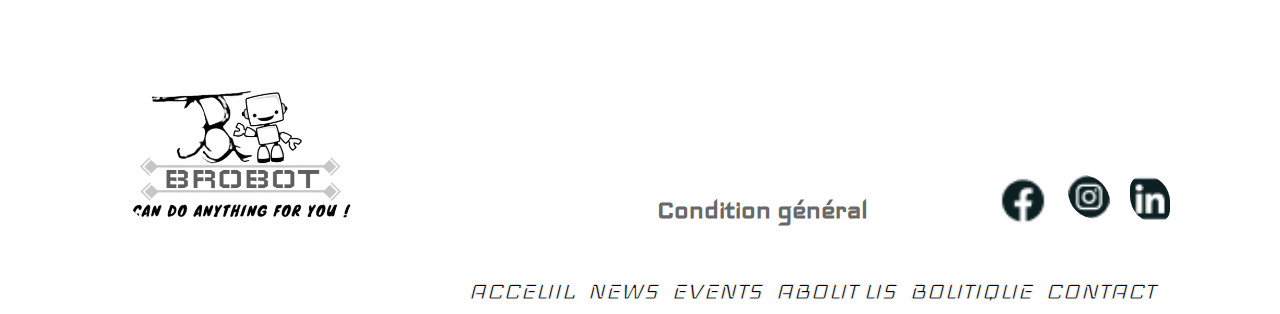
<file: news.html>
<!DOCTYPE html>
<html lang="fr">
<head>
    <meta charset="UTF-8">
    <meta name="viewport" content="width=device-width, initial-scale=1.0">
    <link rel="stylesheet" type="text/css" href="style.css">
    <link rel="stylesheet" href="https://cdnjs.cloudflare.com/ajax/libs/font-awesome/5.15.3/css/all.min.css" />
    <title>Document</title>
    <link rel="preconnect" href="https://fonts.googleapis.com">
<link rel="preconnect" href="https://fonts.gstatic.com" crossorigin>
<link href="https://fonts.googleapis.com/css2?family=Iceland&display=swap" rel="stylesheet">
</head>
<body> 
  <header>
    <div class="flex-container0">
      <div class="flex-box0">
        <nav class="navo">
                <input type="checkbox" id="check">
              <label for="check" class="checkbtn">
                <i class="fas fa-bars"></i>
              </label>      
            <ul class="ulfoot">
              <li><a href="index.html">Acceuil</a></li>
                <li><a href="news.html">News</a></li>
                <li><a href="events.html">Events</a></li>
                <li><a href="aboutus.html">About Us</a></li>
                <li><a href="boutique.html">Boutique</a></li>
                <li><a href="contact.html">Contact</a></li>
            </ul>
        </nav>
      </div>
    </div>
  </header>
    <div class="flex-box0">
      <div class="media">
        <div class="image"><img src="./logoOKOK2.png" width="300"></div>
        <div class="content5">News</div>
      </div>
    <div class="flex-container">

        <div class="flex-box2">
            <a class="imagecentre"><img alt="logo" src="./logofin2.png" width="1100" height="400"/></a>
        </div>        
        <div class="flex-box5">
            <h1 class="titre2">Le progrès ... trop ROBOT pour être vrais</h1>
        </div>
    </div>
        <div class="flex-container2">
            <div class="flex-box3">
                <a class="imagerobot"><img alt="logo" src="./imagebox1.png" width="300" height="370" /></a>
                <h1 class="mot1">Design</h1>
            </div>
            <div class="flex-box4">
                <a class="imagerobot"><img alt="logo" src="./imagebox1.png" width="300" height="370" /></a>
                <h1 class="mot2">Create</h1>
            </div>
        </div>        
      <div class="flex-container0">
        <div class="flex-box0">
          <div class="medias">
            <div class="logofooter"><img src="./logoOKOK2.png" width="300"></div>
            <div class="condition">
              <a href="conditiongeneral.html">Condition général</a>
            </div>
            <div class="mediascontent"><img src="./facebook.png" width="50"></div>
            <div class="mediascontent"><img src="./instagram.png" width="42"></div>
            <div class="mediascontent"><img src="./linkedin.png" width="40"></div>
          </div>      
<footer>   
    <div class="foot">
      <div class="flex-container0">
        <div class="flex-box0">
          <nav class="navo">    
              <ul class="ulfoot">
                <li><a href="index.html">Acceuil</a></li>
                <li><a href="news.html">News</a></li>
                <li><a href="events.html">Events</a></li>
                <li><a href="aboutus.html">About Us</a></li>
                <li><a href="boutique.html">Boutique</a></li>
                <li><a href="contact.html">Contact</a></li>
              </ul>
          </nav>
        </div>
      </div>
    </div>
</footer>
</body>
</html>
</file>
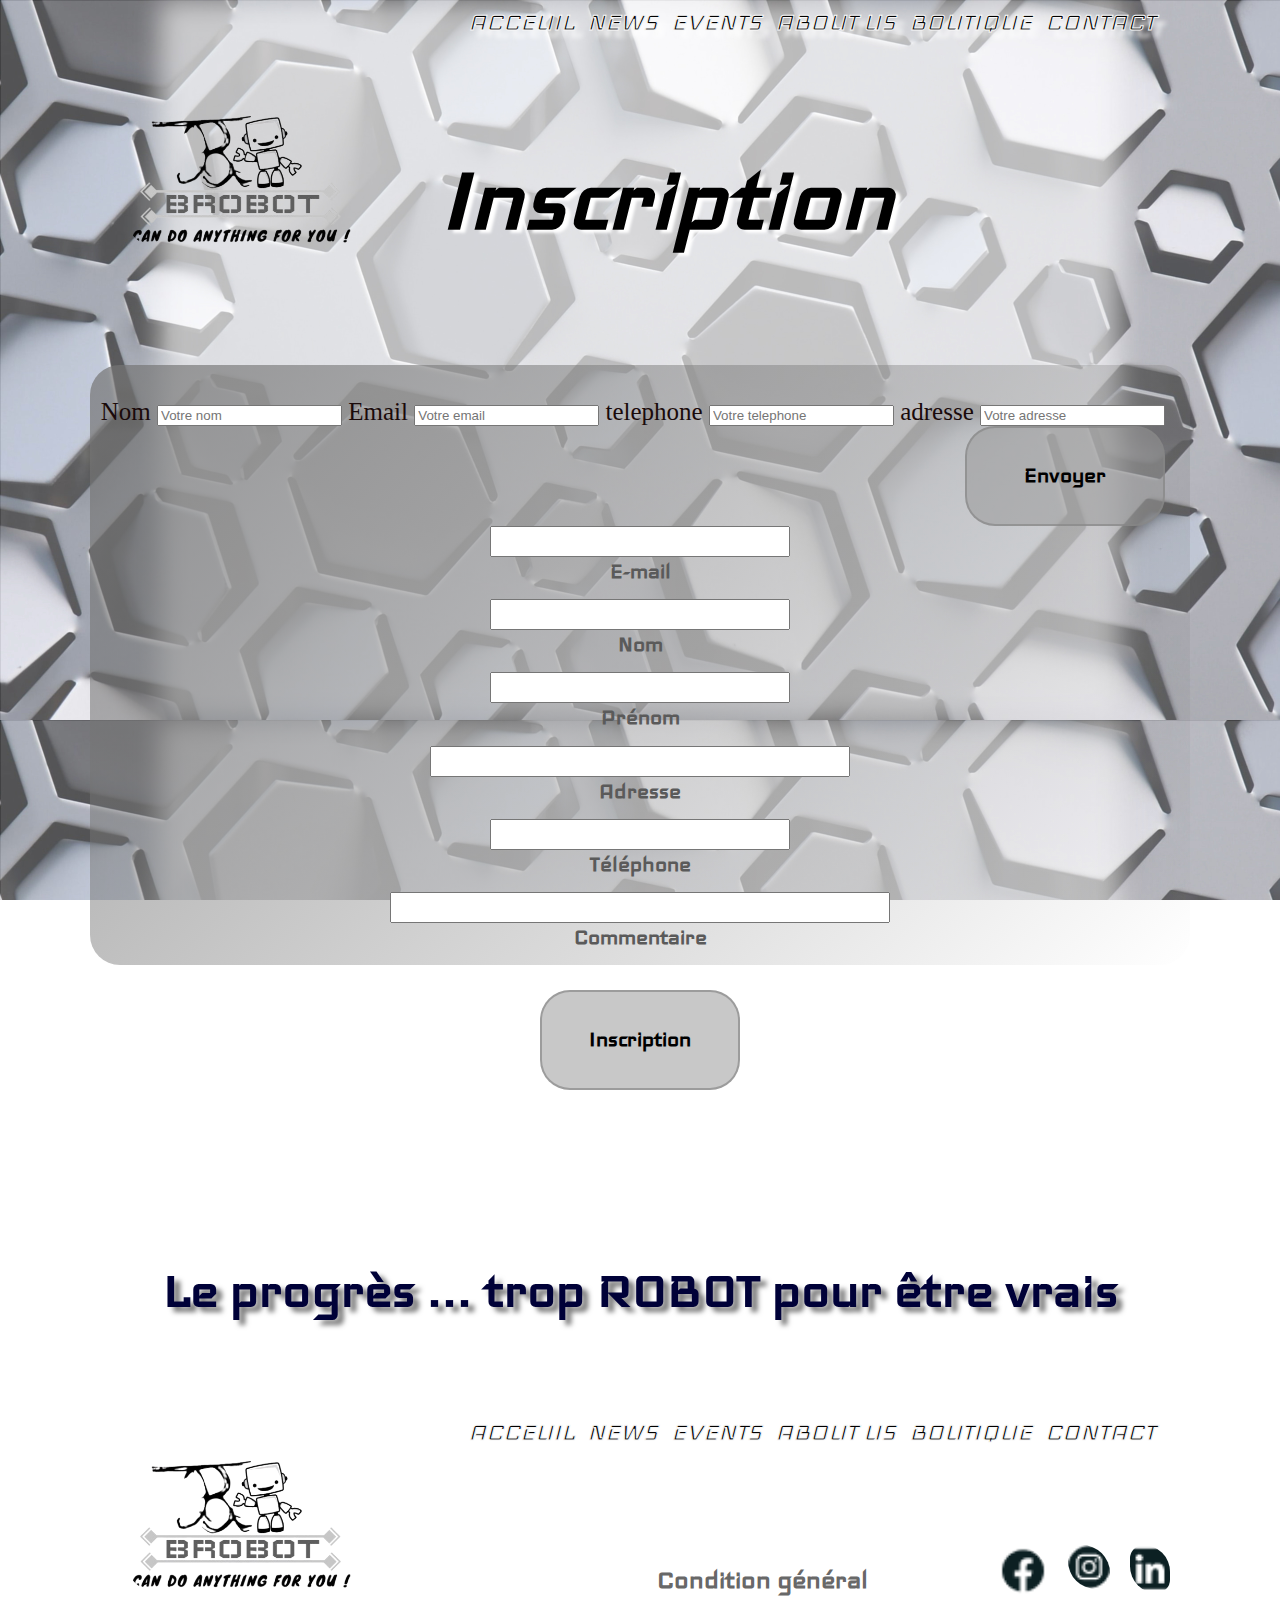
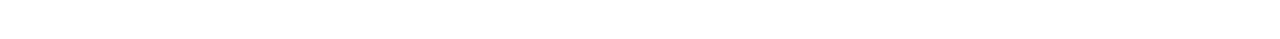
<file: subscribe.html>
<!DOCTYPE html>
<html lang="fr">
<head>
    <meta charset="UTF-8">
    <meta name="viewport" content="width=device-width, initial-scale=1.0">
    <link rel="stylesheet" type="text/css" href="style.css">
    <link rel="stylesheet" href="https://cdnjs.cloudflare.com/ajax/libs/font-awesome/5.15.3/css/all.min.css" />
    <title>Document</title>
    <link rel="preconnect" href="https://fonts.googleapis.com">
<link rel="preconnect" href="https://fonts.gstatic.com" crossorigin>
<link href="https://fonts.googleapis.com/css2?family=Iceland&display=swap" rel="stylesheet">
</head>
<body> 
  <header>
    <div class="flex-container0">
      <div class="flex-box0">
        <nav class="navo">
                <input type="checkbox" id="check">
              <label for="check" class="checkbtn">
                <i class="fas fa-bars"></i>
              </label>      
            <ul class="ulfoot">
                <li><a href="index.html">Acceuil</a></li>
                <li><a href="news.html">News</a></li>
                <li><a href="events.html">Events</a></li>
                <li><a href="aboutus.html">About Us</a></li>
                <li><a href="boutique.html">Boutique</a></li>
                <li><a href="contact.html">Contact</a></li>
            </ul>
        </nav>
      </div>
    </div>
  </header>
    <div class="flex-box0">
      <div class="media">
        <div class="image"><img src="./logoOKOK2.png" width="300"></div>
        <div class="content2">Inscription</div>
      </div>
    <div class="flex-container">
          <div class="flex-box12">


            <form>
              <label for="nom">Nom</label>
              <input type="text" id="nom" name="nom" placeholder="Votre nom">
              <label for="email">Email</label>
              <input type="email" id="email" name="email" placeholder="Votre email">
              <label for="nom">telephone</label>
              <input type="text" id="telephone" name="telephone" placeholder="Votre telephone">
              <label for="adresse">adresse</label>
              <input type="text" id="adresse" name="adresse" placeholder="Votre adresse">
              <button>Envoyer</button>
          </form>






            <input type="text" id="text"><p class="b1t1">E-mail</p>
            <input type="text" id="text"><p class="b1t2">Nom</p>
            <input type="text" id="text"><p class="b1t3">Prénom</p>
            <input type="text" id="textadress"><p class="b1t4">Adresse</p>
            <input type="text" id="text"><p class="b1t5">Téléphone</p>
            <input type="text" id="textcomment"><p class="b1t6">Commentaire</p>
          </div>
          <div class="flex-box13">
            <a href="merci.html"><button>Inscription</button></a>
          </div>
    </div>        
        <div class="flex-box5">
            <h1 class="titre2">Le progrès ... trop ROBOT pour être vrais</h1>
        </div>
        <div class="flex-container2">
        </div>        
      <div class="flex-container0">
        <div class="flex-box0">
          <div class="medias">
            <div class="logofooter"><img src="./logoOKOK2.png" width="300"></div>
            <div class="condition">
              <a href="conditiongeneral.html">Condition général</a>
            </div>
            <div class="mediascontent"><img src="./facebook.png" width="50"></div>
            <div class="mediascontent"><img src="./instagram.png" width="42"></div>
            <div class="mediascontent"><img src="./linkedin.png" width="40"></div>
          </div> 
        </div>
      </div>   
<footer>   
    <div class="foot">
      <div class="flex-container0">
        <div class="flex-box0">
          <nav class="navo">    
              <ul class="ulfoot">
                <li><a href="index.html">Acceuil</a></li>
                <li><a href="news.html">News</a></li>
                <li><a href="events.html">Events</a></li>
                <li><a href="aboutus.html">About Us</a></li>
                <li><a href="boutique.html">Boutique</a></li>
                <li><a href="contact.html">Contact</a></li>
              </ul>
          </nav>
        </div>
      </div>
    </div>
    <script src="script.js"></script>

</footer>
</body>
</html>
</file>
<file: style.css>
* {
  margin: 0;
  text-decoration: none;
  list-style: none;
  box-sizing: border-box;
  max-width: 100%;
}


body {
  align-items: center;
  background-image: url("background.jpg");
  background-size: 100%;
  background-repeat: repeat;
  background-attachment: fixed;
}

img.logo {
  border-radius: 3px;
}

.flex-container0 {
  width: 100%;
  height: auto;
  display: flex;
  justify-content: center;
  flex-direction: column;
}

.flex-container77 {
  width: 100%;
  height: auto;
  display: flex;
  justify-content: center;
  flex-direction: column;
}

.flex-box0 {
  margin: auto;
  width: 1100px;
  height: 45px;
  background-color: #ffffff00;
}


nav.navo {
    height: 40px;
    width: 100%;
    background-color: rgba(25, 25, 25, 0);
}

ul.ulfoot {
  margin-left: 30px;
  margin-top: 12px;
  height: 60%;
  font-family: "Iceland", sans-serif;
  font-style: oblique;
  color: rgb(0, 0, 0);
-webkit-text-stroke: 1px #F8F8F8;
}

nav.navi {
    height: 100px;
    width: 100%;
    margin-top: 50px;
    background-color: rgba(25, 25, 25, .0);
}


.image {
  line-height: 30px;
  margin-left: 0px;
  margin-top: 10px;
  max-width: 100%;
}

.imagecentre {
  height: auto;
  max-width: 100%;
}


.media {
  margin-top: 0px;
  display: flex;
  align-items: flex-start;
}

img {
  border-radius: 100px 200px;
}

.media .content {
  flex: 1;
  padding: 0px;
  padding-left: 0px;
  margin-top: 100px;
  margin-bottom: 100px;
  font-size: 110px;
  color: rgb(0, 0, 0);
	-webkit-text-stroke: 0px #F8F8F8;
	text-shadow: 5px 3px 3px rgb(124, 124, 124);
  box-sizing: content-box;
  font-family: "Iceland", sans-serif;
  font-weight: 800;
  font-style: oblique;
  height: 120px;
  overflow: hidden; 
}

.media .content4 {
  flex: 1;
  padding: 0px;
margin-left: 110px;
 margin-top: 100px;
 margin-bottom: 100px;
 font-size: 110px;
  color: rgb(0, 0, 0);
	-webkit-text-stroke: 0px #F8F8F8;
	text-shadow: 5px 3px 3px rgb(255, 255, 255);
  box-sizing: content-box;
  font-family: "Iceland", sans-serif;
  font-weight: 800;
  font-style: oblique;
  height: 120px;
  overflow: hidden; 
}


.media .content2 {
  flex: 1;
  padding: 0px;
  padding-left: 0px;
 margin-top: 100px;
 margin-bottom: 100px;
 margin-left: 50px;
 font-size: 110px;
  color: rgb(0, 0, 0);
	-webkit-text-stroke: 0px #F8F8F8;
	text-shadow: 5px 3px 3px rgb(255, 255, 255);
  box-sizing: content-box;
  font-family: "Iceland", sans-serif;
  font-weight: 800;
  font-style: oblique;
  height: 120px;
  overflow: hidden; 
}

.media .content5 {
  flex: 1;
  padding: 0px;
  padding-left: 0px;
 margin-top: 100px;
 margin-bottom: 100px;
 margin-left: 130px;
 font-size: 110px;
  color: rgb(0, 0, 0);
	-webkit-text-stroke: 0px #F8F8F8;
	text-shadow: 5px 3px 3px rgb(255, 255, 255);
  box-sizing: content-box;
  font-family: "Iceland", sans-serif;
  font-weight: 800;
  font-style: oblique;
  height: 120px;
  overflow: hidden; 
}

.media .content6 {
  flex: 1;
  padding: 0px;
  padding-left: 0px;
 margin-top: 100px;
 margin-bottom: 100px;
 margin-left: 110px;
 font-size: 110px;
  color: rgb(0, 0, 0);
	-webkit-text-stroke: 0px #F8F8F8;
	text-shadow: 5px 3px 3px rgb(255, 255, 255);
  box-sizing: content-box;
  font-family: "Iceland", sans-serif;
  font-weight: 800;
  font-style: oblique;
  height: 120px;
  overflow: hidden; 
}

.media .content7 {
  flex: 1;
  padding: 0px;
  padding-left: 0px;
 margin-top: 100px;
 margin-bottom: 100px;
margin-left: 50px;
 font-size: 110px;
  color: rgb(0, 0, 0);
	-webkit-text-stroke: 0px #F8F8F8;
	text-shadow: 5px 3px 3px rgb(255, 255, 255);
  box-sizing: content-box;
  font-family: "Iceland", sans-serif;
  font-weight: 800;
  font-style: oblique;
  height: 120px;
  overflow: hidden; 
}

.media .content8 {
  flex: 1;
  padding: 0px;
  padding-left: 0px;
 margin-top: 100px;
 margin-bottom: 100px;
 margin-left: 50px;
 font-size: 110px;
  color: rgb(0, 0, 0);
	-webkit-text-stroke: 0px #F8F8F8;
	text-shadow: 5px 3px 3px rgb(255, 255, 255);
  box-sizing: content-box;
  font-family: "Iceland", sans-serif;
  font-weight: 800;
  font-style: oblique;
  height: 120px;
  overflow: hidden; 
}

.media .content9 {
  flex: 1;
  padding: 0px;
  padding-left: 0px;
 margin-top: 100px;
 margin-bottom: 100px;
 margin-left: 50px;
 font-size: 110px;
  color: rgb(0, 0, 0);
	-webkit-text-stroke: 0px #F8F8F8;
	text-shadow: 5px 3px 3px rgb(255, 255, 255);
  box-sizing: content-box;
  font-family: "Iceland", sans-serif;
  font-weight: 800;
  font-style: oblique;
  height: 120px;
  overflow: hidden; 
}

.medias {
  display: flex;
  align-items: flex-start;
}

.logofooter {
  flex: 1;
  padding: 0px;
  padding-left: 0px;
  padding-top: 35px;
  font-size: 60px;
  color: #ffffff;
  box-sizing: content-box;
  font-family: "Iceland", sans-serif;
    font-weight: 400;
    font-style: normal;
}

.mediascontent {
  padding-left: 0px;
  padding-top: 0px;
  margin-top: 180px;
  margin-right: 20px;
}



.titre2 { 
  color: rgb(0, 1, 56);
    text-align: center;
    font-size: 60px;
    padding: 50px 0px 0px 0px;
}

.titre3 {
    color: rgb(0, 1, 56);
    text-align: center;
    font-size: 60px;
    padding: 50px 0px 0px 0px;
    text-transform: uppercase;
    height: 135px;
  overflow: hidden;
}


nav ul {
  float: right;
  margin-right: 30px;
}

nav ul li {
  display: inline-block;
  line-height: 20px;
  margin: 0 5px;
}

form {
  margin-top: 40px;
  margin-right: 25px;
}

nav ul li a {
  color: rgb(0, 0, 0);
  font-size: 30px;
  padding: 0px;
  border-radius: 3px;
  text-transform: uppercase;
}

li a.active,
li a:hover {
  background: #707070;
  transition: .5s;
}

.checkbtn {
  font-size: 35px;
  color: rgb(0, 0, 0);
  float: right;
  line-height: 80px;
  margin-right: 30px;
  cursor: pointer;
  display: none;
}

#check {
  display: none;
}

@media (max-width: 1050px) {
  label.logo {
    padding-left: 30px;
  }

  nav ul li a {
    font-size: 16px;
  
  }
}

@media (max-width: 890px) {
  .checkbtn {
    display: block;
  }

  label.logo {
    font-size: 22px;
  }

  ul {
    position: fixed;
    width: 90%;
    height: 50vh;
    background: #2c3e50;
    top: 65px;
    left: -110%;
    text-align: center;
    transition: all .2s;
  }
  

  nav ul li {
    display: block;
    margin: 50px 0;
    line-height: 30px;
  }

  nav ul li a {
    font-size: 20px;
  }

  a:hover {
    background: none;
    color: #444444;
  }

  #check:checked~ul {
    left: 0;
  }
}

.flex-container {
    width: 100%;
    height: auto;
    display: flex;
    justify-content: center;
    flex-direction: column;
}


.flex-container11 {
  width: 100%;
  height: auto;
  display: flex;
  justify-content: center;
  flex-direction: column;
}

.flex-box1 {
  margin-bottom: 30px;
  margin-top: 5px;
    width: 1100px;
    height: 100px;
    background-color: rgba(255, 255, 255, 0);
    overflow: hidden;

}

@keyframes deroulement-rtl {
  0% {
    transform: translate3d(0,0,0);
  }
  100% {
    transform: translate3d(-85%,0,0);
  }
}

.deroulement-rtl {
  max-width: auto;
  height: 90px;
  overflow: hidden;
  box-shadow: 0 .25em .5em #00000000,inset 0 0 1em .25em #00000065;
  padding-top: 2px;
  border-radius: 50px;
  background-color: rgba(255, 255, 255, 0.808);

}

.deroulement-rtl > :first-child {
  display: inline-block;
  padding-right: 2em;
  padding-left: 100%;
  white-space: nowrap;
  animation: deroulement-rtl 8s forwards;
  font-family: "Iceland", sans-serif;
    font-weight: 800;
    font-style: normal;
    font-size: 80px;
    color: rgb(180, 180, 180);
    -webkit-text-stroke: 0px #ffffff;
	text-shadow: 6px 5px 6px rgb(0, 0, 0);
  
}

.flex-box2 {
    width: 1100px;
    height: 650px;
    font-size: 25px;
    text-align: center;
    line-height: 0px;
    border-radius: 10px;
    margin: auto;
    justify-content: center;
    max-width: 100%;
    height: auto;
}


.flex-box22 {
  width: 400px;
  height: 650px;
  background: linear-gradient(-45deg, #788cff00, #b4bfff);
  color: rgb(26, 10, 10);
  font-size: 25px;
  text-align: center;
  line-height: 0px;
  border-radius: 10px;
  margin-left: 0;
  justify-content: center;
  max-width: 100%;
}

.flex-box48 {
  width: 400px;
  height: 400px;
  background: linear-gradient(-45deg, #788cff00, #b4bfff);
  color: rgb(26, 10, 10);
  font-size: 25px;
  text-align: center;
  line-height: 0px;
  border-radius: 10px;
  margin: auto;
  justify-content: center;
  max-width: 100%;
}
.flex-box12 {
  width: 1100px;
  height: 600px;
  background: linear-gradient(-45deg, #788cff00, #757575b6);
  color: rgb(26, 10, 10);
  font-size: 25px;
  text-align: end;
  line-height: 0px;
  border-radius: 30px;
  justify-content: center;
  max-width: 100%;
  display: flex;
  flex-direction: column;
  align-items: center;
}

.flex-box13 {
  width: 1100px;
  height: 150px;
  color: rgb(26, 10, 10);
  font-size: 25px;
  text-align: center;
  line-height: 0px;
  border-radius: 10px;
  justify-content: center;
  max-width: 100%;
  display: flex;
  flex-direction: column;
  align-items: center;
}

.b1t1 {
  width: 1100px;
  height: 40px;
  margin-top: 15px;
  size: 20px;
  font-weight: 800;
  font-family: "Iceland", sans-serif;
  font-style: normal;
  font-size: 25px;
  color: #5a5a5a;
  text-align: center;
}

.b1t2 {
  width: 1100px;
  height: 40px;
  text-align: center;
  margin-top: 15px;
  size: 20px;
  font-weight: 800;
  font-family: "Iceland", sans-serif;
  font-style: normal;
  font-size: 25px;
  color: #5a5a5a;
}
.b1t3 {
  width: 1100px;
  height: 40px;
  text-align: center;
  margin-top: 15px;
  size: 20px;
  font-weight: 800;
  font-family: "Iceland", sans-serif;
  font-style: normal;
  font-size: 25px;
  color: #5a5a5a;
}

.b1t4 {
  width: 1100px;
  height: 40px;
 text-align: center;
  margin-top: 15px;
  size: 20px;
  font-weight: 800;
  font-family: "Iceland", sans-serif;
  font-style: normal;
  font-size: 25px;
  color: #5a5a5a;
}

.b1t5 {
  width: 1100px;
  height: 40px;
text-align: center;
  margin-top: 15px;
  size: 20px;
  font-weight: 800;
  font-family: "Iceland", sans-serif;
  font-style: normal;
  font-size: 25px;
  color: #5a5a5a;
}

.b1t6 {
  width: 1100px;
  height: 40px;
text-align: center;
  margin-top: 15px;
  size: 20px;
  font-weight: 800;
  font-family: "Iceland", sans-serif;
  font-style: normal;
  font-size: 25px;
  color: #5a5a5a;
}

#text {
  width: 300px;
  height: 40px;
  font-weight: 600;
    font-family: "Iceland", sans-serif;
    font-style: normal;
    font-size: 25px;

}

#textadress {
  width: 420px;
  height: 40px;
  font-weight: 600;
    font-family: "Iceland", sans-serif;
    font-style: normal;
    font-size: 25px;

}

#textcomment {
  width: 500px;
  height: 40px;
  font-weight: 600;
    font-family: "Iceland", sans-serif;
    font-style: normal;
    font-size: 25px;

}

#envoi {
  width: 200px;
  height: 40px;
  font-weight: 800;
  font-family: "Iceland", sans-serif;
  font-style: normal;
  font-size: 25px;
  border-radius: 30px;
  
}

button {
    width: 200px;
    height: 100px;
    border: 2px solid #868686a9;
    border-radius: 30px;
    transition: all 0.3s;
    cursor: pointer;
    background: rgba(151, 151, 151, 0.527);
    font-size: 1em;
    font-weight: 800;
    font-family: "Iceland", sans-serif;
    font-style: normal;
    line-height: 80px;

  }
  button:hover {       
    background: #868686;
    color: white;
    font-size: 1em;
  }


.flex-container2 {
    width: 100%;
    height: auto;
    display: flex;
    justify-content: center;
    flex-direction: row;
    column-gap: 100px;
}

.flex-box3 {
    width: 300px;
    height: 480px;
    background-color: #00000000;
    color: rgb(26, 10, 10);
    font-size: 25px;
    text-align: center;
    line-height: 50px;
  margin-top: 100px;

}

.flex-box33 {
  width: 500px;
  height: 550px;

  border-radius: 100px 30px;
  font-size: 25px;
  text-align: center;
  line-height: 50px;
  margin-top: 100px;

}

.page2 {
  margin-top: 30px;
  font-family: "Iceland", sans-serif;
  font-weight: 800;
  font-style: normal;
  font-size: 50px;
  color: rgb(129, 129, 129);
  -webkit-text-stroke: 0px #555555;
	text-shadow: 6px 5px 3px rgb(124, 124, 124);
}

a { 
  color: rgb(104, 104, 104);
	text-shadow: 7px 7px 5px rgb(255, 255, 255);
}


.condition {
  margin-right: 130px;
  margin-top: 200px;
  font-family: "Iceland", sans-serif;
  font-weight: 800;
  font-style: normal;
  font-size: 30px;

}

.flex-box44 {
  width: 500px;
  height: 550px;
  background: linear-gradient(-45deg, #a5a5a544, #a09d9a);
  border-radius: 100px 30px;
  font-size: 25px;
  text-align: center;
  line-height: 50px;
  margin-top: 100px;

}

.mot1 {
    font-family: "Iceland", sans-serif;
    font-weight: 800;
    font-style: normal;
    font-size: 100px;
    color: rgb(255, 255, 255);
    -webkit-text-stroke: 0px #F8F8F8;
	text-shadow: 6px 5px 3px rgb(124, 124, 124);
  
  }

  .mot10 {
    font-family: "Iceland", sans-serif;
    font-weight: 800;
    font-style: normal;
    font-size: 100px;
    color: rgb(255, 255, 255);
    -webkit-text-stroke: 0px #F8F8F8;
	text-shadow: 6px 5px 3px rgb(124, 124, 124);
  
  }

  .mot11 {
    font-family: "Iceland", sans-serif;
    font-weight: 700;
    font-style: normal;
    font-size: 70px;
    margin-top: 30px;
margin-bottom: 50px;
    color: rgb(255, 255, 255);
    -webkit-text-stroke: 0px #F8F8F8;
	text-shadow: 6px 5px 3px rgb(124, 124, 124);
  }

.mot2 {
    font-family: "Iceland", sans-serif;
    font-weight: 800;
    font-style: normal;
    font-size: 100px;
    color: rgb(255, 255, 255);
    -webkit-text-stroke: 0px #F8F8F8;
	text-shadow: 6px 5px 3px rgb(124, 124, 124);
  }

  .mot20 {
    font-family: "Iceland", sans-serif;
    font-weight: 800;
    font-style: normal;
    font-size: 100px;
    color: rgb(255, 255, 255);
    -webkit-text-stroke: 0px #F8F8F8;
	text-shadow: 6px 5px 3px rgb(124, 124, 124);
  }

.mot3 {
    font-family: "Iceland", sans-serif;
    font-weight: 800;
    font-style: normal;
    font-size: 100px;
    color: rgb(255, 255, 255);
    -webkit-text-stroke: 0px #F8F8F8;
	text-shadow: 6px 5px 3px rgb(124, 124, 124);
  }

  .mot30 {
    font-family: "Iceland", sans-serif;
    font-weight: 800;
    font-style: normal;
    font-size: 100px;
    color: rgb(255, 255, 255);
    -webkit-text-stroke: 0px #F8F8F8;
	text-shadow: 6px 5px 3px rgb(124, 124, 124);
  }

.flex-box4 {
    width: 300px;
    height: 480px;
    background-color: #00000000;
    font-size: 25px;
    text-align: center;
    line-height: 50px;
  margin-top: 100px;

}


.flex-box5 {
    font-family: "Iceland", sans-serif;
    font-weight: 400;
    font-style: normal;
    width: 1100px;
    height: 150px;
  overflow: hidden;
    background-color: #ffffff77;
    font-size: 40px;
    text-align: center;
    line-height: 50px;
    margin-left: auto;
    margin-right: auto;
    margin-top: 100px;
    margin-bottom: 0px;
    color: rgb(165, 165, 165);
    -webkit-text-stroke: 0px #ffffff;
	text-shadow: 6px 5px 5px rgb(122, 122, 122);
}

.flex-box55 {
  font-family: "Iceland", sans-serif;
  font-weight: 400;
  font-style: normal;
  width: 400px;
  height: 150px;
overflow: hidden;
  background-color: #ffffff77;
  font-size: 40px;
  text-align: center;
  line-height: 50px;
  margin-top: 100px;
  margin-bottom: 0px;
  color: rgb(165, 165, 165);
  -webkit-text-stroke: 0px #ffffff;
text-shadow: 6px 5px 5px rgb(122, 122, 122);
}

.flex-box555 {
  font-family: "Iceland", sans-serif;
  font-weight: 400;
  font-style: normal;
  width: 1100px;
  height: 200px;
overflow: hidden;
  background-color: #ffffff77;
  font-size: 40px;
  text-align: center;
  line-height: 50px;
  margin-left: 20px;
  margin-right: auto;
  margin-top: 100px;
  margin-bottom: 0px;
  color: rgb(165, 165, 165);
  -webkit-text-stroke: 0px #ffffff;
text-shadow: 6px 5px 5px rgb(122, 122, 122);
}

.flex-box8 {
  font-family: "Iceland", sans-serif;
  font-weight: 400;
  font-style: normal;
  width: 1100px;
  height: 260px;
  background-color: #ffffff77;
  color: rgb(26, 10, 10);
  font-size: 40px;
  text-align: center;
  line-height: 80px;
  margin-left: auto;
  margin-right: auto;
  margin-top: 100px;
  margin-bottom: 100px;
  color: rgb(165, 165, 165);
  -webkit-text-stroke: 0px #ffffff;
text-shadow: 6px 5px 5px rgb(122, 122, 122);
}


.flex-box6 {
    width: 300px;
    height: 480px;
    background-color: #ffffff00;
    color: rgb(26, 10, 10);
    font-size: 25px;
    text-align: center;
    line-height: 50px;
  margin-top: 100px;


}

.bouton1 {
  color: #04024b;
}

footer {
    background-color: rgba(25, 25, 25, .0);
    justify-content: right;
    padding: 0px;
    color: #ffffff;
  }

.foot {
    justify-content: left;
}

.imagefooter {
    line-height: 0px;
    justify-content: left;
}


ul.ulfoot1 {
    margin-left: 10px;
    padding-top: 60px;
    font-family: "Iceland", sans-serif;
    font-style: oblique;
    color: white;
	-webkit-text-stroke: 1px #ffffff;
	text-shadow: 4px 4px 4px rgb(255, 255, 255);
}

.imagerobot img:hover{
  width: 500px;
  transition: transform .1s;
  -ms-transform: scale(1.5); /* IE 9 */
  -webkit-transform: scale(1.5); /* Safari 3-8 */
  transform: scale(1.5);
}

p {
  font-family: "Iceland", sans-serif;
    font-style: oblique;
    font-weight: 600;
    font-size: 40px;
    color: #016b0f;
}

p.tt {
  font-family: "Iceland", sans-serif;
    font-style: oblique;
    font-weight: 600;
    font-size: 35px;
    color: #ffffff;
}

button.rr {
  width: 110px;
    height: 90px;
}
</file>
